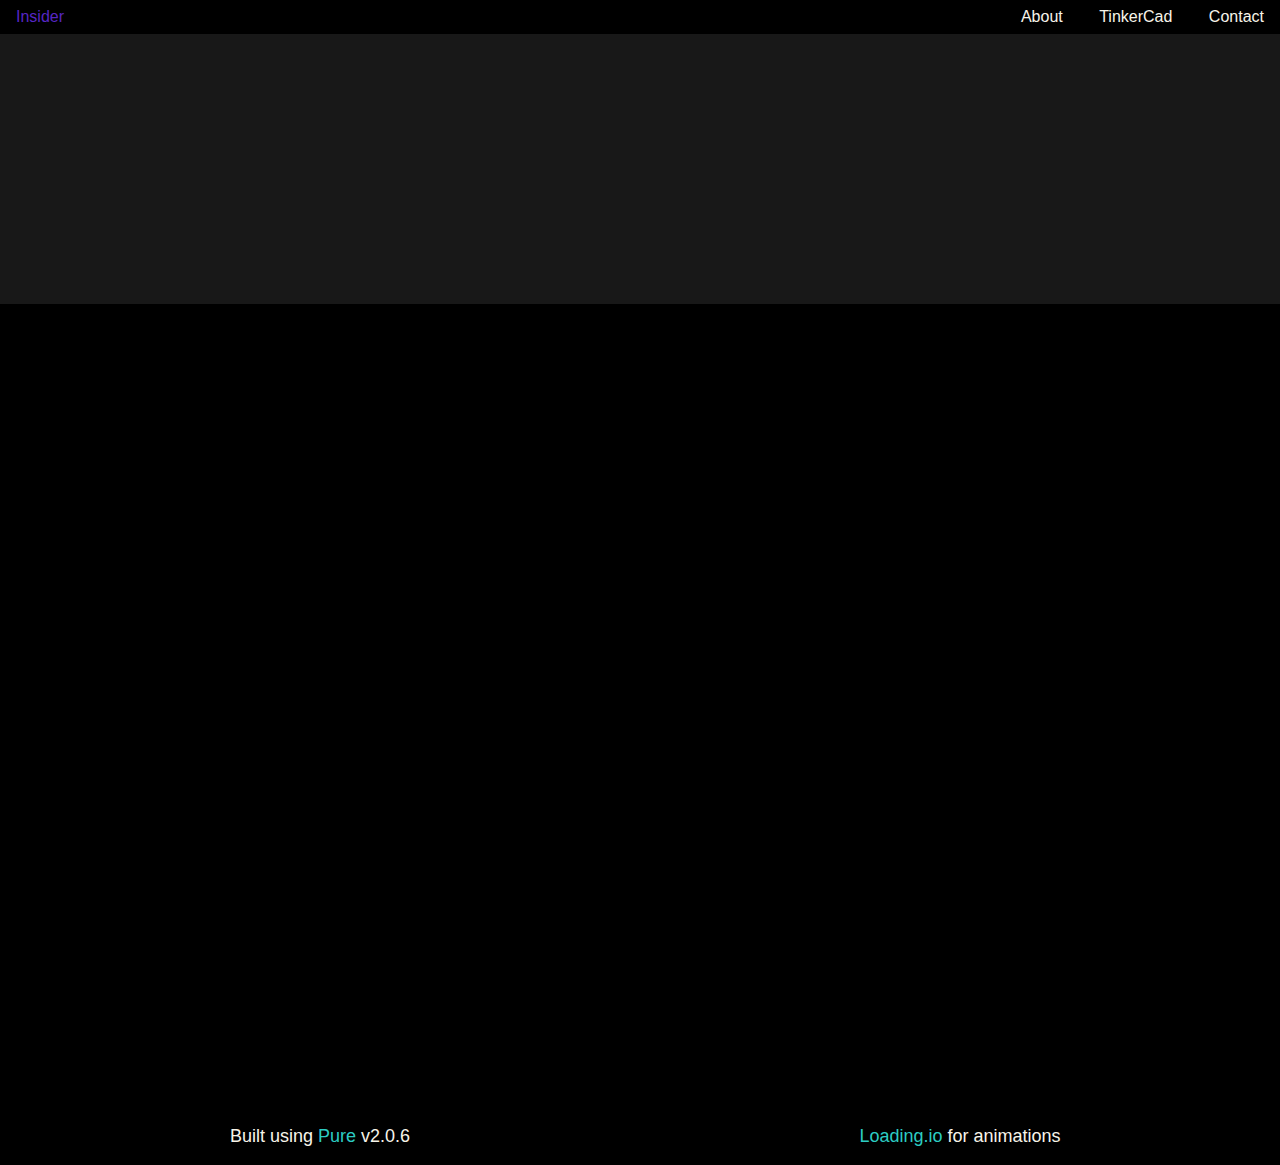
<file: index.html>
<!DOCTYPE html>
<html lang="en">

<head>
    <meta name="description" content="Template Website">
    <title>Creating Steam | Home</title>
    <meta charset="UTF-8">
    <meta http-equiv="X-UA-Compatible" content="IE=edge">
    <meta name="viewport" content="width=device-width, initial-scale=1.0">
    <link rel="stylesheet" href="main.css">
    <link rel="stylesheet" href="Pure-Css/pure.css">
    <link rel="stylesheet" href="Pure-Css/purebase.css">
    <link rel="stylesheet" href="Pure-Css/pureresponsive.css">
    <link rel="stylesheet" href="assets/transition.min.css">
    <link rel="shortcut icon" type="image/png" href="assets/logo.png">
</head>

<body>

    <!-- Top Bar -->
    <div class="pure-menu pure-menu-horizontal pure-menu-fixed header">

        <!-- Link To main page / Title Link -->
        <a href="index.html" class="pure-menu-heading pure-menu-link title top-bar">

            Insider

        </a>
        <!-- Link To main page / Title Link -->


        <ul class="pure-menu-list right">

            <!-- Link To Left Page -->
            <li class="pure-menu-item">

                <a href="about.html" class="pure-menu-link top-bar">

                    About

                </a>

            </li>
            <!-- Link To Left Page -->
            <li class="pure-menu-item">

                <a href="https://www.tinkercad.com/things/4Eb8vYOKAUc-pop-up-cabin/edit?sharecode=dCXhDYYYvKbXfc6kIBHqjLAngaE14EzsodVsgM3T80o" class="pure-menu-link top-bar" target="blank">

                    TinkerCad

                </a>

            </li>
            <!-- Link To Right Page -->
            <li class="pure-menu-item">

                <a href="contact.html" class="pure-menu-link top-bar">

                    Contact

                </a>

            </li>
            <!-- Link To Right Page -->

        </ul>

    </div>
    <!-- Top Bar -->

    <!-- Landing Banner -->
    <div class="pure-u-1">

        <div class="banner">

            <!-- Fade In Animation -->
            <div class="ld ld-fade-in" style="max-width: 95vw;">

                <!-- Float In Animation-->
                <h1 class="ld ld-float-btt-in" style="font-size: 6vh;">

                    Bringing People Back Inside

                </h1>
                <!-- Float In Animation-->

            </div>
            <!-- Fade In -->

        </div>

    </div>
    <!-- Landing Banner -->


    <div class="pure-g main ld ld-fade-in">

        <div class="pure-u-1 pure-u-md-1-2 tile">
            <div class="pure-u-1">
                <p class="h2">
                    <b>

                        The Problem

                    </b>
                </p>

            </div>

            <div class="pure-u-1 pure-u-md-1-2" style="max-width: 90%;">
                <p>
                    Housing prices around the world have been growing exponentially higher because of the recent Covid19
                    pandemic. The <a
                        href="https://blogs.worldbank.org/opendata/impact-covid-19-coronavirus-global-poverty-why-sub-saharan-africa-might-be-region-hardest" target="blank">World
                        Bank</a> projects that 49 million people will be pushed into poverty due to Covid19.
                </p>
            </div>

            <div class="pure-u-1 pure-u-md-1-2" style="max-width: 90%;">
                <p>
                    Many people are left without access to internet and can’t get an education. People are also left
                    without access to clean water.
                </p>
            </div>
        </div>

        <div class="pure-u-1 pure-u-md-1-2 tile">
            <div class="pure-u-1">
                <p class="h2">
                    <b>

                        The Solution

                    </b>
                </p>

            </div>

            <div class="pure-u-1 pure-u-md-1-2" style="max-width: 90%;">
                <p>
                    We are creating affordable housing that can be quickly and efficiently setup. Houses provide access
                    to clean water, shelter, and internet.
                </p>
            </div>

            <div class="pure-u-1 pure-u-md-1-2" style="max-width: 90%;">
                <p>
                    Houses will be located in designated community areas providing residents with access to jobs at
                    local businesses.
                </p>
            </div>
        </div>

        <div class="pure-u-1">
            <video controls>
                <source src="https://nebulaacademy-my.sharepoint.com/personal/tahsin_zaman_cs2021_nebulaacademy_org/Documents/Microsoft%20Teams%20Chat%20Files/My%20Video%20(1).mp4" type="video/mp4">
            </video>

        </div>

    </div>

    <footer class="pure-g">

        <div class="pure-u-1 pure-u-md-1-2" style="text-align: center;">

            <p>Built using <a href="https://purecss.io/" target="blank">Pure</a> v2.0.6</p>

        </div>

        <div class="pure-u-1 pure-u-md-1-2" style="text-align: center;">

            <p><a href="https://loading.io/animation/" target="blank">Loading.io</a> for animations</p>

        </div>

    </footer>

</body>

</html>
</file>
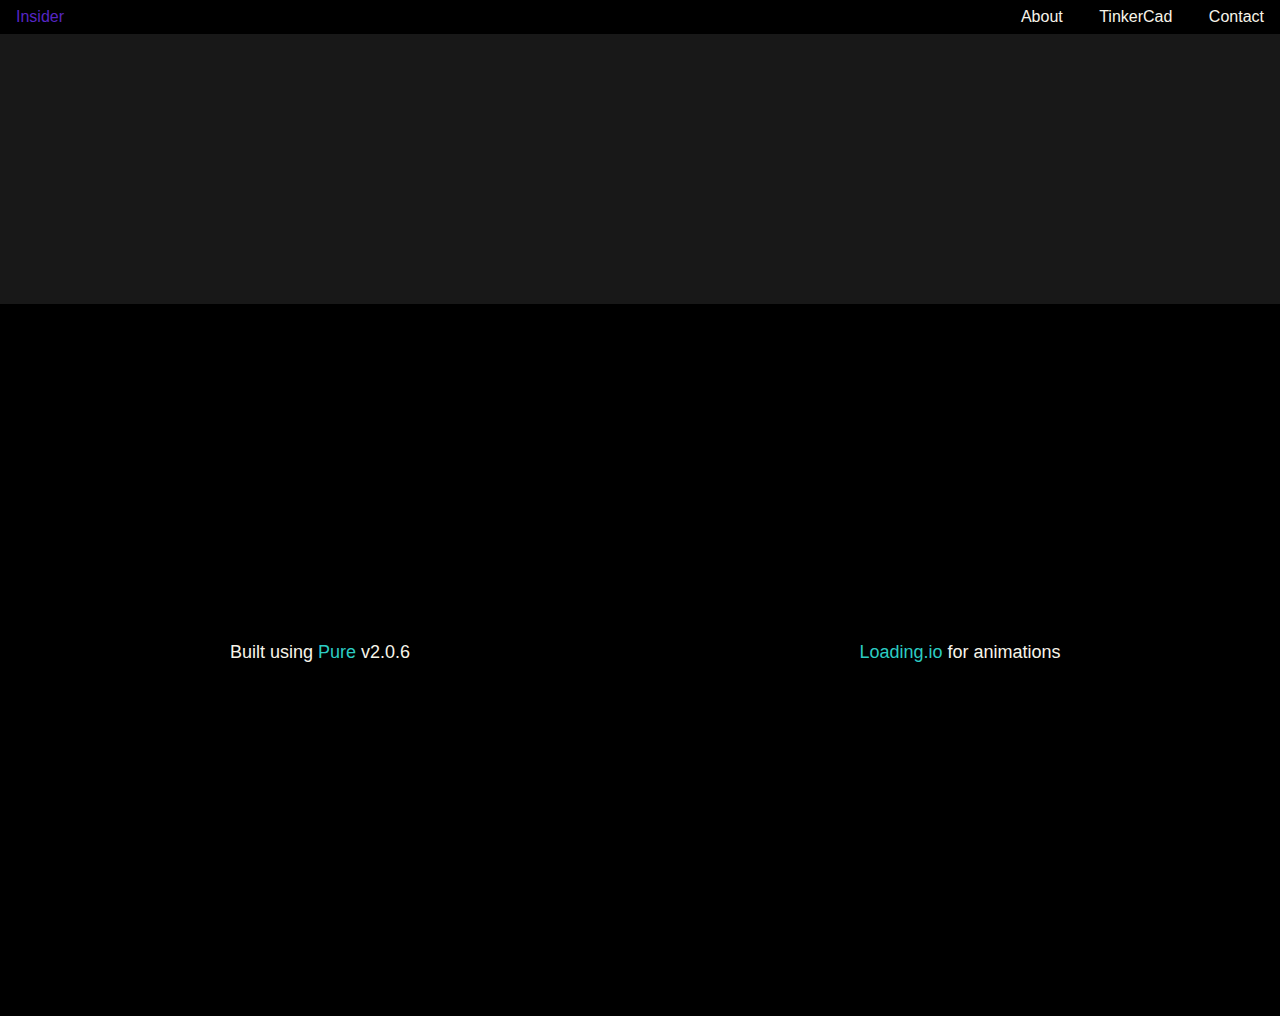
<file: about.html>
<!DOCTYPE html>
<html lang="en">

<head>
    <meta name="description" content="Template Website">
    <title>Creating Steam | About Us</title>
    <meta charset="UTF-8">
    <meta http-equiv="X-UA-Compatible" content="IE=edge">
    <meta name="viewport" content="width=device-width, initial-scale=1.0">
    <link rel="stylesheet" href="main.css">
    <link rel="stylesheet" href="Pure-Css/pure.css">
    <link rel="stylesheet" href="Pure-Css/purebase.css">
    <link rel="stylesheet" href="Pure-Css/pureresponsive.css">
    <link rel="stylesheet" href="assets/transition.min.css">
    <link rel="shortcut icon" type="image/png" href="assets/logo.png">
</head>

<body>

    <!-- Top Bar -->
    <div class="pure-menu pure-menu-horizontal pure-menu-fixed header">

        <!-- Link To main page / Title Link -->
        <a href="index.html" class="pure-menu-heading pure-menu-link title top-bar">

            Insider

        </a>
        <!-- Link To main page / Title Link -->


        <ul class="pure-menu-list right">

            <!-- Link To Left Page -->
            <li class="pure-menu-item">

                <a href="about.html" class="pure-menu-link top-bar">

                    About

                </a>

            </li>
            <!-- Link To Left Page -->
            <li class="pure-menu-item">

                <a href="https://www.tinkercad.com/things/4Eb8vYOKAUc-pop-up-cabin/edit?sharecode=dCXhDYYYvKbXfc6kIBHqjLAngaE14EzsodVsgM3T80o" class="pure-menu-link top-bar" target="blank">

                    TinkerCad

                </a>

            </li>
            <!-- Link To Right Page -->
            <li class="pure-menu-item">

                <a href="contact.html" class="pure-menu-link top-bar">

                    Contact

                </a>

            </li>
            <!-- Link To Right Page -->

        </ul>

    </div>
    <!-- Top Bar -->

    <!-- Landing Banner -->
    <div class="pure-u-1">

        <div class="banner">

            <!-- Fade In Animation -->
            <div class="ld ld-fade-in">

                <!-- Float In Animation-->
                <h1 class="ld ld-float-btt-in" style="font-size: 6vh;">

                    About Us

                </h1>
                <!-- Float In Animation-->

            </div>
            <!-- Fade In -->

        </div>

    </div>
    <!-- Landing Banner -->


    <div class="pure-g main ld ld-fade-in">

        <div class="pure-u-1 pure-u-md-1-2 tile">
            <div style="padding: 5vw;">

                <p class="h2">
                    <b>

                        Our Goal

                    </b>
                </p>

                <p>

                    Our goal is to address the global housing shortage and affordability crisis, assisting lower
                    income populations with an affordable housing option that not only provides shelter, and basic needs
                    like energy and water, but also includes internet access to improve economic mobility.

                </p>
            </div>
        </div>

        <div class="pure-u-1 pure-u-md-1-2 tile">
            <div style="padding: 5vw;">

                <p class="h2">
                    <b>

                        How Were Doing it

                    </b>
                </p>

                <p>

                    We are providing low income individuals with access to affordable housing and internet access by,
                    providing cheap housing for those in need. We also provide affordable access to internet and access
                    to basic necessities like food, water, and restrooms.

                </p>

            </div>
        </div>

    </div>

    <footer class="pure-g">

        <div class="pure-u-1-2" style="text-align: center;">

            <p>Built using <a href="https://purecss.io/" target="blank">Pure</a> v2.0.6</p>

        </div>

        <div class="pure-u-1-2" style="text-align: center;">

            <p><a href="https://loading.io/animation/" target="blank">Loading.io</a> for animations</p>

        </div>

    </footer>
    <div style="margin-bottom: 335px;"></div>
</body>

</html>
</file>
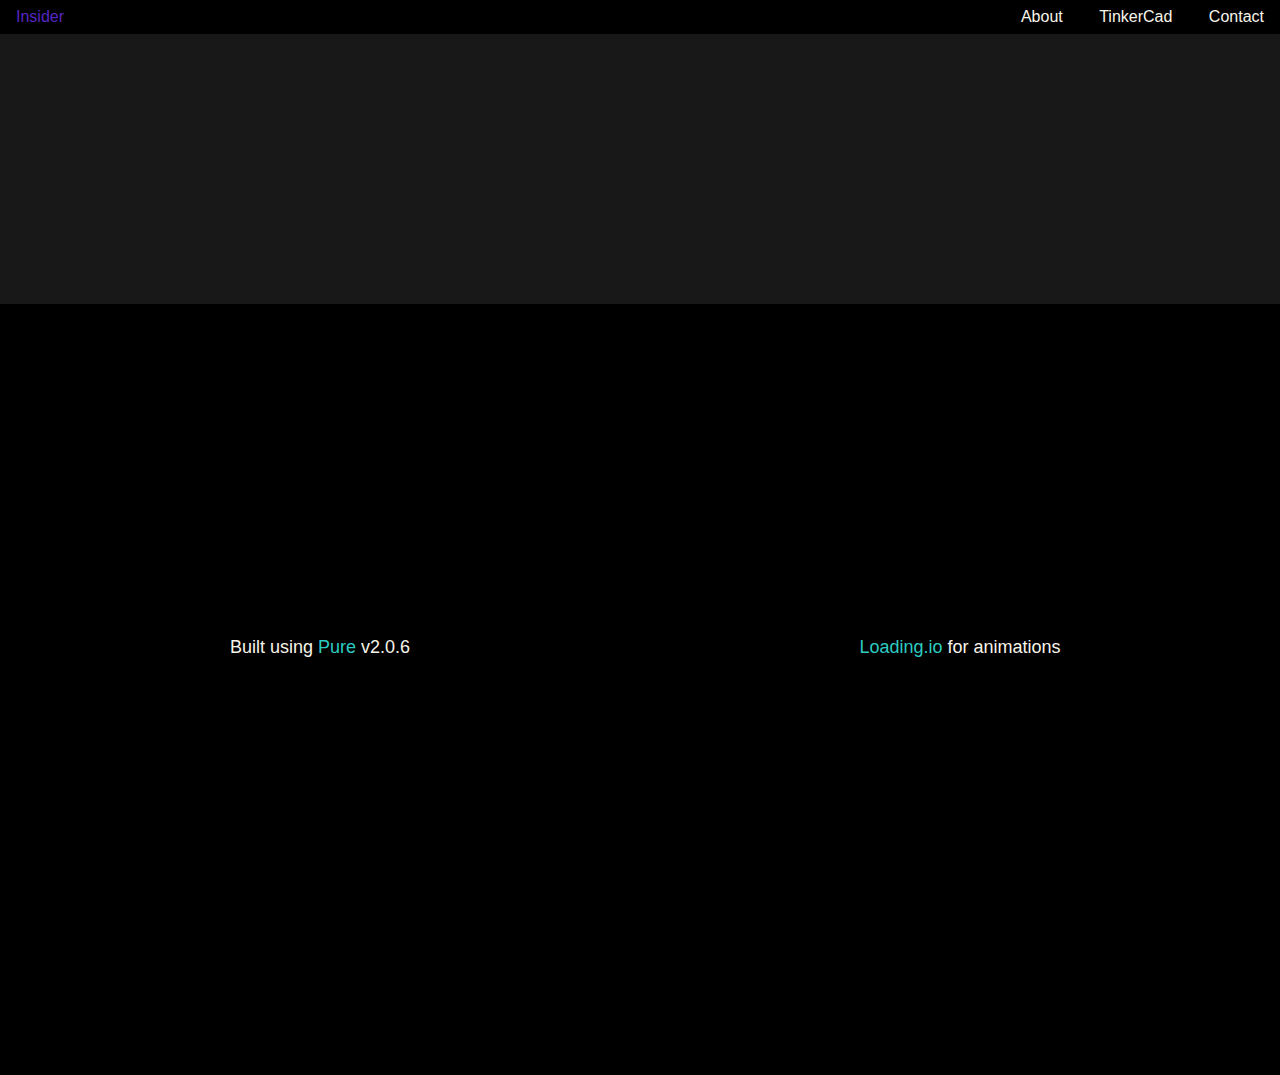
<file: contact.html>
<!DOCTYPE html>
<html lang="en">

<head>
    <meta name="description" content="Template Website">
    <title>Creating Steam | Contact Us</title>
    <meta charset="UTF-8">
    <meta http-equiv="X-UA-Compatible" content="IE=edge">
    <meta name="viewport" content="width=device-width, initial-scale=1.0">
    <link rel="stylesheet" href="main.css">
    <link rel="stylesheet" href="Pure-Css/pure.css">
    <link rel="stylesheet" href="Pure-Css/purebase.css">
    <link rel="stylesheet" href="Pure-Css/pureresponsive.css">
    <link rel="stylesheet" href="assets/transition.min.css">
    <link rel="shortcut icon" type="image/png" href="assets/logo.png">
</head>

<body>

    <!-- Top Bar -->
    <div class="pure-menu pure-menu-horizontal pure-menu-fixed header">

        <!-- Link To main page / Title Link -->
        <a href="index.html" class="pure-menu-heading pure-menu-link title top-bar">

            Insider

        </a>
        <!-- Link To main page / Title Link -->


        <ul class="pure-menu-list right">

            <!-- Link To Left Page -->
            <li class="pure-menu-item">

                <a href="about.html" class="pure-menu-link top-bar">

                    About

                </a>

            </li>
            <!-- Link To Left Page -->

            <!-- Link To Right Page -->
            <li class="pure-menu-item">

                <a href="https://www.tinkercad.com/things/4Eb8vYOKAUc-pop-up-cabin/edit?sharecode=dCXhDYYYvKbXfc6kIBHqjLAngaE14EzsodVsgM3T80o" class="pure-menu-link top-bar" target="blank">

                    TinkerCad

                </a>

            </li>
            <!-- Link To Right Page -->

            <li class="pure-menu-item">

                <a href="contact.html" class="pure-menu-link top-bar">

                    Contact

                </a>

            </li>

        </ul>

    </div>
    <!-- Top Bar -->

    <!-- Landing Banner -->
    <div class="pure-u-1">

        <div class="banner">

            <!-- Fade In Animation -->
            <div class="ld ld-fade-in">

                <!-- Float In Animation-->
                <h1 class="ld ld-float-btt-in" style="font-size: 6vh;">

                    Contact Us

                </h1>
                <!-- Float In Animation-->

            </div>
            <!-- Fade In -->

        </div>

    </div>
    <!-- Landing Banner -->


    <div class="pure-g main ld ld-fade-in">

        <div class="pure-u-1 pure-u-md-1-2 pure-u-lg-1-3 tile">
            <div class="centered-box">
                <p class="h2">
                    <b>

                        Email

                    </b>
                </p>

                <p>
                    <a href="mailto:Andrew.duffy.cs2021@nebulaacademy.org">andrew.duffy.cs2021@nebulaacademy.org</a>
                </p>

                <p>
                    <a href="mailto:pierce.workman.cs2021@nebulaacademy.org">pierce.workman.cs2021@nebulaacademy.org</a>
                </p>

                <p>
                    <a href="mailto:tahsin.zaman.cs2021@nebulaacademy.org">tahsin.zaman.cs2021@nebulaacademy.org</a>
                </p>

            </div>
        </div>



    </div>

    <footer class="pure-g">

        <div class="pure-u-1-2" style="text-align: center;">

            <p>Built using <a href="https://purecss.io/" target="blank">Pure</a> v2.0.6</p>

        </div>

        <div class="pure-u-1-2" style="text-align: center;">

            <p><a href="https://loading.io/animation/" target="blank">Loading.io</a> for animations</p>

        </div>

    </footer>
    <div style="margin-bottom: 399px;"></div>
</body>

</html>
</file>
<file: main.css>
:root {
    --bg: #000000;
    --text: #F7F4E9;
    --link-hover: #5626C4;
    --banner:#181818;
    --link:#2CCCC3;
    --pink:#E60576;
    --yellow:#FACD3D;
}

html {
    font-family: 'Courier New', Courier, monospace;
}

body {
    color: var(--text);
    background-color: var(--bg);
}

p {
    font-size: 2vh;
}

.h2 {
    font-size: 2.5vh;
}

/* Top Nav Bar */
.header {
    position: fixed;
    background-color: var(--bg);
}
  
.right {
    float: right;
}
  
a.title {
    text-transform: none;
}
/* Top Nav Bar */

/* Top Banner */
.banner {
    margin-top: 34px;
    text-align: center;
    min-height:10vh;
    background-color: var(--banner);
    height: 30vh;
    display: flex;
    justify-content: center;
    align-items: center;
  }
/* Top Banner */

/* Tile Content */
.tile {
    text-align: center;
    min-height:5vh;
}
  
.tilesplit {
    height: 50%;
    display: flex;
    margin: auto;
    justify-content: center;
    align-items: center;
}
  
.centered-box {
    padding: 5vw;
    text-align: left;
}
/* Tile Content */

/* Links/Selection */
::selection {
    color: var(--bg);
    background: var(--link-hover);
    text-decoration: none;
}
  
a:hover {
    color:var(--link-hover);
    text-decoration: none;
}
  
a {
    text-decoration: none;
    color: var(--link);
}
  
a.top-bar {
    color: var(--text);
}
  
a.top-bar:hover {
    color:var(--link-hover);
}
/* Links */

video {
    /* override other styles to make responsive */
    width: 90vw    !important;
    height: 50vh   !important;
    object-fit: cover;
    margin-left: 5vw;
  }
</file>
<file: Pure-Css/pureresponsive.css>
/*!
Pure v2.0.6
Copyright 2013 Yahoo!
Licensed under the BSD License.
https://github.com/pure-css/pure/blob/master/LICENSE
*/
@media screen and (min-width:35.5em){.pure-u-sm-1,.pure-u-sm-1-1,.pure-u-sm-1-12,.pure-u-sm-1-2,.pure-u-sm-1-24,.pure-u-sm-1-3,.pure-u-sm-1-4,.pure-u-sm-1-5,.pure-u-sm-1-6,.pure-u-sm-1-8,.pure-u-sm-10-24,.pure-u-sm-11-12,.pure-u-sm-11-24,.pure-u-sm-12-24,.pure-u-sm-13-24,.pure-u-sm-14-24,.pure-u-sm-15-24,.pure-u-sm-16-24,.pure-u-sm-17-24,.pure-u-sm-18-24,.pure-u-sm-19-24,.pure-u-sm-2-24,.pure-u-sm-2-3,.pure-u-sm-2-5,.pure-u-sm-20-24,.pure-u-sm-21-24,.pure-u-sm-22-24,.pure-u-sm-23-24,.pure-u-sm-24-24,.pure-u-sm-3-24,.pure-u-sm-3-4,.pure-u-sm-3-5,.pure-u-sm-3-8,.pure-u-sm-4-24,.pure-u-sm-4-5,.pure-u-sm-5-12,.pure-u-sm-5-24,.pure-u-sm-5-5,.pure-u-sm-5-6,.pure-u-sm-5-8,.pure-u-sm-6-24,.pure-u-sm-7-12,.pure-u-sm-7-24,.pure-u-sm-7-8,.pure-u-sm-8-24,.pure-u-sm-9-24{display:inline-block;letter-spacing:normal;word-spacing:normal;vertical-align:top;text-rendering:auto}.pure-u-sm-1-24{width:4.1667%}.pure-u-sm-1-12,.pure-u-sm-2-24{width:8.3333%}.pure-u-sm-1-8,.pure-u-sm-3-24{width:12.5%}.pure-u-sm-1-6,.pure-u-sm-4-24{width:16.6667%}.pure-u-sm-1-5{width:20%}.pure-u-sm-5-24{width:20.8333%}.pure-u-sm-1-4,.pure-u-sm-6-24{width:25%}.pure-u-sm-7-24{width:29.1667%}.pure-u-sm-1-3,.pure-u-sm-8-24{width:33.3333%}.pure-u-sm-3-8,.pure-u-sm-9-24{width:37.5%}.pure-u-sm-2-5{width:40%}.pure-u-sm-10-24,.pure-u-sm-5-12{width:41.6667%}.pure-u-sm-11-24{width:45.8333%}.pure-u-sm-1-2,.pure-u-sm-12-24{width:50%}.pure-u-sm-13-24{width:54.1667%}.pure-u-sm-14-24,.pure-u-sm-7-12{width:58.3333%}.pure-u-sm-3-5{width:60%}.pure-u-sm-15-24,.pure-u-sm-5-8{width:62.5%}.pure-u-sm-16-24,.pure-u-sm-2-3{width:66.6667%}.pure-u-sm-17-24{width:70.8333%}.pure-u-sm-18-24,.pure-u-sm-3-4{width:75%}.pure-u-sm-19-24{width:79.1667%}.pure-u-sm-4-5{width:80%}.pure-u-sm-20-24,.pure-u-sm-5-6{width:83.3333%}.pure-u-sm-21-24,.pure-u-sm-7-8{width:87.5%}.pure-u-sm-11-12,.pure-u-sm-22-24{width:91.6667%}.pure-u-sm-23-24{width:95.8333%}.pure-u-sm-1,.pure-u-sm-1-1,.pure-u-sm-24-24,.pure-u-sm-5-5{width:100%}}@media screen and (min-width:48em){.pure-u-md-1,.pure-u-md-1-1,.pure-u-md-1-12,.pure-u-md-1-2,.pure-u-md-1-24,.pure-u-md-1-3,.pure-u-md-1-4,.pure-u-md-1-5,.pure-u-md-1-6,.pure-u-md-1-8,.pure-u-md-10-24,.pure-u-md-11-12,.pure-u-md-11-24,.pure-u-md-12-24,.pure-u-md-13-24,.pure-u-md-14-24,.pure-u-md-15-24,.pure-u-md-16-24,.pure-u-md-17-24,.pure-u-md-18-24,.pure-u-md-19-24,.pure-u-md-2-24,.pure-u-md-2-3,.pure-u-md-2-5,.pure-u-md-20-24,.pure-u-md-21-24,.pure-u-md-22-24,.pure-u-md-23-24,.pure-u-md-24-24,.pure-u-md-3-24,.pure-u-md-3-4,.pure-u-md-3-5,.pure-u-md-3-8,.pure-u-md-4-24,.pure-u-md-4-5,.pure-u-md-5-12,.pure-u-md-5-24,.pure-u-md-5-5,.pure-u-md-5-6,.pure-u-md-5-8,.pure-u-md-6-24,.pure-u-md-7-12,.pure-u-md-7-24,.pure-u-md-7-8,.pure-u-md-8-24,.pure-u-md-9-24{display:inline-block;letter-spacing:normal;word-spacing:normal;vertical-align:top;text-rendering:auto}.pure-u-md-1-24{width:4.1667%}.pure-u-md-1-12,.pure-u-md-2-24{width:8.3333%}.pure-u-md-1-8,.pure-u-md-3-24{width:12.5%}.pure-u-md-1-6,.pure-u-md-4-24{width:16.6667%}.pure-u-md-1-5{width:20%}.pure-u-md-5-24{width:20.8333%}.pure-u-md-1-4,.pure-u-md-6-24{width:25%}.pure-u-md-7-24{width:29.1667%}.pure-u-md-1-3,.pure-u-md-8-24{width:33.3333%}.pure-u-md-3-8,.pure-u-md-9-24{width:37.5%}.pure-u-md-2-5{width:40%}.pure-u-md-10-24,.pure-u-md-5-12{width:41.6667%}.pure-u-md-11-24{width:45.8333%}.pure-u-md-1-2,.pure-u-md-12-24{width:50%}.pure-u-md-13-24{width:54.1667%}.pure-u-md-14-24,.pure-u-md-7-12{width:58.3333%}.pure-u-md-3-5{width:60%}.pure-u-md-15-24,.pure-u-md-5-8{width:62.5%}.pure-u-md-16-24,.pure-u-md-2-3{width:66.6667%}.pure-u-md-17-24{width:70.8333%}.pure-u-md-18-24,.pure-u-md-3-4{width:75%}.pure-u-md-19-24{width:79.1667%}.pure-u-md-4-5{width:80%}.pure-u-md-20-24,.pure-u-md-5-6{width:83.3333%}.pure-u-md-21-24,.pure-u-md-7-8{width:87.5%}.pure-u-md-11-12,.pure-u-md-22-24{width:91.6667%}.pure-u-md-23-24{width:95.8333%}.pure-u-md-1,.pure-u-md-1-1,.pure-u-md-24-24,.pure-u-md-5-5{width:100%}}@media screen and (min-width:64em){.pure-u-lg-1,.pure-u-lg-1-1,.pure-u-lg-1-12,.pure-u-lg-1-2,.pure-u-lg-1-24,.pure-u-lg-1-3,.pure-u-lg-1-4,.pure-u-lg-1-5,.pure-u-lg-1-6,.pure-u-lg-1-8,.pure-u-lg-10-24,.pure-u-lg-11-12,.pure-u-lg-11-24,.pure-u-lg-12-24,.pure-u-lg-13-24,.pure-u-lg-14-24,.pure-u-lg-15-24,.pure-u-lg-16-24,.pure-u-lg-17-24,.pure-u-lg-18-24,.pure-u-lg-19-24,.pure-u-lg-2-24,.pure-u-lg-2-3,.pure-u-lg-2-5,.pure-u-lg-20-24,.pure-u-lg-21-24,.pure-u-lg-22-24,.pure-u-lg-23-24,.pure-u-lg-24-24,.pure-u-lg-3-24,.pure-u-lg-3-4,.pure-u-lg-3-5,.pure-u-lg-3-8,.pure-u-lg-4-24,.pure-u-lg-4-5,.pure-u-lg-5-12,.pure-u-lg-5-24,.pure-u-lg-5-5,.pure-u-lg-5-6,.pure-u-lg-5-8,.pure-u-lg-6-24,.pure-u-lg-7-12,.pure-u-lg-7-24,.pure-u-lg-7-8,.pure-u-lg-8-24,.pure-u-lg-9-24{display:inline-block;letter-spacing:normal;word-spacing:normal;vertical-align:top;text-rendering:auto}.pure-u-lg-1-24{width:4.1667%}.pure-u-lg-1-12,.pure-u-lg-2-24{width:8.3333%}.pure-u-lg-1-8,.pure-u-lg-3-24{width:12.5%}.pure-u-lg-1-6,.pure-u-lg-4-24{width:16.6667%}.pure-u-lg-1-5{width:20%}.pure-u-lg-5-24{width:20.8333%}.pure-u-lg-1-4,.pure-u-lg-6-24{width:25%}.pure-u-lg-7-24{width:29.1667%}.pure-u-lg-1-3,.pure-u-lg-8-24{width:33.3333%}.pure-u-lg-3-8,.pure-u-lg-9-24{width:37.5%}.pure-u-lg-2-5{width:40%}.pure-u-lg-10-24,.pure-u-lg-5-12{width:41.6667%}.pure-u-lg-11-24{width:45.8333%}.pure-u-lg-1-2,.pure-u-lg-12-24{width:50%}.pure-u-lg-13-24{width:54.1667%}.pure-u-lg-14-24,.pure-u-lg-7-12{width:58.3333%}.pure-u-lg-3-5{width:60%}.pure-u-lg-15-24,.pure-u-lg-5-8{width:62.5%}.pure-u-lg-16-24,.pure-u-lg-2-3{width:66.6667%}.pure-u-lg-17-24{width:70.8333%}.pure-u-lg-18-24,.pure-u-lg-3-4{width:75%}.pure-u-lg-19-24{width:79.1667%}.pure-u-lg-4-5{width:80%}.pure-u-lg-20-24,.pure-u-lg-5-6{width:83.3333%}.pure-u-lg-21-24,.pure-u-lg-7-8{width:87.5%}.pure-u-lg-11-12,.pure-u-lg-22-24{width:91.6667%}.pure-u-lg-23-24{width:95.8333%}.pure-u-lg-1,.pure-u-lg-1-1,.pure-u-lg-24-24,.pure-u-lg-5-5{width:100%}}@media screen and (min-width:80em){.pure-u-xl-1,.pure-u-xl-1-1,.pure-u-xl-1-12,.pure-u-xl-1-2,.pure-u-xl-1-24,.pure-u-xl-1-3,.pure-u-xl-1-4,.pure-u-xl-1-5,.pure-u-xl-1-6,.pure-u-xl-1-8,.pure-u-xl-10-24,.pure-u-xl-11-12,.pure-u-xl-11-24,.pure-u-xl-12-24,.pure-u-xl-13-24,.pure-u-xl-14-24,.pure-u-xl-15-24,.pure-u-xl-16-24,.pure-u-xl-17-24,.pure-u-xl-18-24,.pure-u-xl-19-24,.pure-u-xl-2-24,.pure-u-xl-2-3,.pure-u-xl-2-5,.pure-u-xl-20-24,.pure-u-xl-21-24,.pure-u-xl-22-24,.pure-u-xl-23-24,.pure-u-xl-24-24,.pure-u-xl-3-24,.pure-u-xl-3-4,.pure-u-xl-3-5,.pure-u-xl-3-8,.pure-u-xl-4-24,.pure-u-xl-4-5,.pure-u-xl-5-12,.pure-u-xl-5-24,.pure-u-xl-5-5,.pure-u-xl-5-6,.pure-u-xl-5-8,.pure-u-xl-6-24,.pure-u-xl-7-12,.pure-u-xl-7-24,.pure-u-xl-7-8,.pure-u-xl-8-24,.pure-u-xl-9-24{display:inline-block;letter-spacing:normal;word-spacing:normal;vertical-align:top;text-rendering:auto}.pure-u-xl-1-24{width:4.1667%}.pure-u-xl-1-12,.pure-u-xl-2-24{width:8.3333%}.pure-u-xl-1-8,.pure-u-xl-3-24{width:12.5%}.pure-u-xl-1-6,.pure-u-xl-4-24{width:16.6667%}.pure-u-xl-1-5{width:20%}.pure-u-xl-5-24{width:20.8333%}.pure-u-xl-1-4,.pure-u-xl-6-24{width:25%}.pure-u-xl-7-24{width:29.1667%}.pure-u-xl-1-3,.pure-u-xl-8-24{width:33.3333%}.pure-u-xl-3-8,.pure-u-xl-9-24{width:37.5%}.pure-u-xl-2-5{width:40%}.pure-u-xl-10-24,.pure-u-xl-5-12{width:41.6667%}.pure-u-xl-11-24{width:45.8333%}.pure-u-xl-1-2,.pure-u-xl-12-24{width:50%}.pure-u-xl-13-24{width:54.1667%}.pure-u-xl-14-24,.pure-u-xl-7-12{width:58.3333%}.pure-u-xl-3-5{width:60%}.pure-u-xl-15-24,.pure-u-xl-5-8{width:62.5%}.pure-u-xl-16-24,.pure-u-xl-2-3{width:66.6667%}.pure-u-xl-17-24{width:70.8333%}.pure-u-xl-18-24,.pure-u-xl-3-4{width:75%}.pure-u-xl-19-24{width:79.1667%}.pure-u-xl-4-5{width:80%}.pure-u-xl-20-24,.pure-u-xl-5-6{width:83.3333%}.pure-u-xl-21-24,.pure-u-xl-7-8{width:87.5%}.pure-u-xl-11-12,.pure-u-xl-22-24{width:91.6667%}.pure-u-xl-23-24{width:95.8333%}.pure-u-xl-1,.pure-u-xl-1-1,.pure-u-xl-24-24,.pure-u-xl-5-5{width:100%}}
</file>
<file: Pure-Css/pure.css>
/*!
Pure v2.0.6
Copyright 2013 Yahoo!
Licensed under the BSD License.
https://github.com/pure-css/pure/blob/master/LICENSE
*/
/*!
normalize.css v | MIT License | git.io/normalize
Copyright (c) Nicolas Gallagher and Jonathan Neal
*/
/*! normalize.css v8.0.1 | MIT License | github.com/necolas/normalize.css */html{line-height:1.15;-webkit-text-size-adjust:100%}body{margin:0}main{display:block}h1{font-size:2em;margin:.67em 0}hr{-webkit-box-sizing:content-box;box-sizing:content-box;height:0;overflow:visible}pre{font-family:monospace,monospace;font-size:1em}a{background-color:transparent}abbr[title]{border-bottom:none;text-decoration:underline;-webkit-text-decoration:underline dotted;text-decoration:underline dotted}b,strong{font-weight:bolder}code,kbd,samp{font-family:monospace,monospace;font-size:1em}small{font-size:80%}sub,sup{font-size:75%;line-height:0;position:relative;vertical-align:baseline}sub{bottom:-.25em}sup{top:-.5em}img{border-style:none}button,input,optgroup,select,textarea{font-family:inherit;font-size:100%;line-height:1.15;margin:0}button,input{overflow:visible}button,select{text-transform:none}[type=button],[type=reset],[type=submit],button{-webkit-appearance:button}[type=button]::-moz-focus-inner,[type=reset]::-moz-focus-inner,[type=submit]::-moz-focus-inner,button::-moz-focus-inner{border-style:none;padding:0}[type=button]:-moz-focusring,[type=reset]:-moz-focusring,[type=submit]:-moz-focusring,button:-moz-focusring{outline:1px dotted ButtonText}fieldset{padding:.35em .75em .625em}legend{-webkit-box-sizing:border-box;box-sizing:border-box;color:inherit;display:table;max-width:100%;padding:0;white-space:normal}progress{vertical-align:baseline}textarea{overflow:auto}[type=checkbox],[type=radio]{-webkit-box-sizing:border-box;box-sizing:border-box;padding:0}[type=number]::-webkit-inner-spin-button,[type=number]::-webkit-outer-spin-button{height:auto}[type=search]{-webkit-appearance:textfield;outline-offset:-2px}[type=search]::-webkit-search-decoration{-webkit-appearance:none}::-webkit-file-upload-button{-webkit-appearance:button;font:inherit}details{display:block}summary{display:list-item}template{display:none}[hidden]{display:none}html{font-family:sans-serif}.hidden,[hidden]{display:none!important}.pure-img{max-width:100%;height:auto;display:block}.pure-g{letter-spacing:-.31em;text-rendering:optimizespeed;font-family:FreeSans,Arimo,"Droid Sans",Helvetica,Arial,sans-serif;display:-webkit-box;display:-ms-flexbox;display:flex;-webkit-box-orient:horizontal;-webkit-box-direction:normal;-ms-flex-flow:row wrap;flex-flow:row wrap;-ms-flex-line-pack:start;align-content:flex-start}@media all and (-ms-high-contrast:none),(-ms-high-contrast:active){table .pure-g{display:block}}.opera-only :-o-prefocus,.pure-g{word-spacing:-0.43em}.pure-u{display:inline-block;letter-spacing:normal;word-spacing:normal;vertical-align:top;text-rendering:auto}.pure-g [class*=pure-u]{font-family:sans-serif}.pure-u-1,.pure-u-1-1,.pure-u-1-12,.pure-u-1-2,.pure-u-1-24,.pure-u-1-3,.pure-u-1-4,.pure-u-1-5,.pure-u-1-6,.pure-u-1-8,.pure-u-10-24,.pure-u-11-12,.pure-u-11-24,.pure-u-12-24,.pure-u-13-24,.pure-u-14-24,.pure-u-15-24,.pure-u-16-24,.pure-u-17-24,.pure-u-18-24,.pure-u-19-24,.pure-u-2-24,.pure-u-2-3,.pure-u-2-5,.pure-u-20-24,.pure-u-21-24,.pure-u-22-24,.pure-u-23-24,.pure-u-24-24,.pure-u-3-24,.pure-u-3-4,.pure-u-3-5,.pure-u-3-8,.pure-u-4-24,.pure-u-4-5,.pure-u-5-12,.pure-u-5-24,.pure-u-5-5,.pure-u-5-6,.pure-u-5-8,.pure-u-6-24,.pure-u-7-12,.pure-u-7-24,.pure-u-7-8,.pure-u-8-24,.pure-u-9-24{display:inline-block;letter-spacing:normal;word-spacing:normal;vertical-align:top;text-rendering:auto}.pure-u-1-24{width:4.1667%}.pure-u-1-12,.pure-u-2-24{width:8.3333%}.pure-u-1-8,.pure-u-3-24{width:12.5%}.pure-u-1-6,.pure-u-4-24{width:16.6667%}.pure-u-1-5{width:20%}.pure-u-5-24{width:20.8333%}.pure-u-1-4,.pure-u-6-24{width:25%}.pure-u-7-24{width:29.1667%}.pure-u-1-3,.pure-u-8-24{width:33.3333%}.pure-u-3-8,.pure-u-9-24{width:37.5%}.pure-u-2-5{width:40%}.pure-u-10-24,.pure-u-5-12{width:41.6667%}.pure-u-11-24{width:45.8333%}.pure-u-1-2,.pure-u-12-24{width:50%}.pure-u-13-24{width:54.1667%}.pure-u-14-24,.pure-u-7-12{width:58.3333%}.pure-u-3-5{width:60%}.pure-u-15-24,.pure-u-5-8{width:62.5%}.pure-u-16-24,.pure-u-2-3{width:66.6667%}.pure-u-17-24{width:70.8333%}.pure-u-18-24,.pure-u-3-4{width:75%}.pure-u-19-24{width:79.1667%}.pure-u-4-5{width:80%}.pure-u-20-24,.pure-u-5-6{width:83.3333%}.pure-u-21-24,.pure-u-7-8{width:87.5%}.pure-u-11-12,.pure-u-22-24{width:91.6667%}.pure-u-23-24{width:95.8333%}.pure-u-1,.pure-u-1-1,.pure-u-24-24,.pure-u-5-5{width:100%}.pure-button{display:inline-block;line-height:normal;white-space:nowrap;vertical-align:middle;text-align:center;cursor:pointer;-webkit-user-drag:none;-webkit-user-select:none;-moz-user-select:none;-ms-user-select:none;user-select:none;-webkit-box-sizing:border-box;box-sizing:border-box}.pure-button::-moz-focus-inner{padding:0;border:0}.pure-button-group{letter-spacing:-.31em;text-rendering:optimizespeed}.opera-only :-o-prefocus,.pure-button-group{word-spacing:-0.43em}.pure-button-group .pure-button{letter-spacing:normal;word-spacing:normal;vertical-align:top;text-rendering:auto}.pure-button{font-family:inherit;font-size:100%;padding:.5em 1em;color:rgba(0,0,0,.8);border:none transparent;background-color:#e6e6e6;text-decoration:none;border-radius:2px}.pure-button-hover,.pure-button:focus,.pure-button:hover{background-image:-webkit-gradient(linear,left top,left bottom,from(transparent),color-stop(40%,rgba(0,0,0,.05)),to(rgba(0,0,0,.1)));background-image:linear-gradient(transparent,rgba(0,0,0,.05) 40%,rgba(0,0,0,.1))}.pure-button:focus{outline:0}.pure-button-active,.pure-button:active{-webkit-box-shadow:0 0 0 1px rgba(0,0,0,.15) inset,0 0 6px rgba(0,0,0,.2) inset;box-shadow:0 0 0 1px rgba(0,0,0,.15) inset,0 0 6px rgba(0,0,0,.2) inset;border-color:#000}.pure-button-disabled,.pure-button-disabled:active,.pure-button-disabled:focus,.pure-button-disabled:hover,.pure-button[disabled]{border:none;background-image:none;opacity:.4;cursor:not-allowed;-webkit-box-shadow:none;box-shadow:none;pointer-events:none}.pure-button-hidden{display:none}.pure-button-primary,.pure-button-selected,a.pure-button-primary,a.pure-button-selected{background-color:#0078e7;color:#fff}.pure-button-group .pure-button{margin:0;border-radius:0;border-right:1px solid rgba(0,0,0,.2)}.pure-button-group .pure-button:first-child{border-top-left-radius:2px;border-bottom-left-radius:2px}.pure-button-group .pure-button:last-child{border-top-right-radius:2px;border-bottom-right-radius:2px;border-right:none}.pure-form input[type=color],.pure-form input[type=date],.pure-form input[type=datetime-local],.pure-form input[type=datetime],.pure-form input[type=email],.pure-form input[type=month],.pure-form input[type=number],.pure-form input[type=password],.pure-form input[type=search],.pure-form input[type=tel],.pure-form input[type=text],.pure-form input[type=time],.pure-form input[type=url],.pure-form input[type=week],.pure-form select,.pure-form textarea{padding:.5em .6em;display:inline-block;border:1px solid #ccc;-webkit-box-shadow:inset 0 1px 3px #ddd;box-shadow:inset 0 1px 3px #ddd;border-radius:4px;vertical-align:middle;-webkit-box-sizing:border-box;box-sizing:border-box}.pure-form input:not([type]){padding:.5em .6em;display:inline-block;border:1px solid #ccc;-webkit-box-shadow:inset 0 1px 3px #ddd;box-shadow:inset 0 1px 3px #ddd;border-radius:4px;-webkit-box-sizing:border-box;box-sizing:border-box}.pure-form input[type=color]{padding:.2em .5em}.pure-form input[type=color]:focus,.pure-form input[type=date]:focus,.pure-form input[type=datetime-local]:focus,.pure-form input[type=datetime]:focus,.pure-form input[type=email]:focus,.pure-form input[type=month]:focus,.pure-form input[type=number]:focus,.pure-form input[type=password]:focus,.pure-form input[type=search]:focus,.pure-form input[type=tel]:focus,.pure-form input[type=text]:focus,.pure-form input[type=time]:focus,.pure-form input[type=url]:focus,.pure-form input[type=week]:focus,.pure-form select:focus,.pure-form textarea:focus{outline:0;border-color:#129fea}.pure-form input:not([type]):focus{outline:0;border-color:#129fea}.pure-form input[type=checkbox]:focus,.pure-form input[type=file]:focus,.pure-form input[type=radio]:focus{outline:thin solid #129FEA;outline:1px auto #129FEA}.pure-form .pure-checkbox,.pure-form .pure-radio{margin:.5em 0;display:block}.pure-form input[type=color][disabled],.pure-form input[type=date][disabled],.pure-form input[type=datetime-local][disabled],.pure-form input[type=datetime][disabled],.pure-form input[type=email][disabled],.pure-form input[type=month][disabled],.pure-form input[type=number][disabled],.pure-form input[type=password][disabled],.pure-form input[type=search][disabled],.pure-form input[type=tel][disabled],.pure-form input[type=text][disabled],.pure-form input[type=time][disabled],.pure-form input[type=url][disabled],.pure-form input[type=week][disabled],.pure-form select[disabled],.pure-form textarea[disabled]{cursor:not-allowed;background-color:#eaeded;color:#cad2d3}.pure-form input:not([type])[disabled]{cursor:not-allowed;background-color:#eaeded;color:#cad2d3}.pure-form input[readonly],.pure-form select[readonly],.pure-form textarea[readonly]{background-color:#eee;color:#777;border-color:#ccc}.pure-form input:focus:invalid,.pure-form select:focus:invalid,.pure-form textarea:focus:invalid{color:#b94a48;border-color:#e9322d}.pure-form input[type=checkbox]:focus:invalid:focus,.pure-form input[type=file]:focus:invalid:focus,.pure-form input[type=radio]:focus:invalid:focus{outline-color:#e9322d}.pure-form select{height:2.25em;border:1px solid #ccc;background-color:#fff}.pure-form select[multiple]{height:auto}.pure-form label{margin:.5em 0 .2em}.pure-form fieldset{margin:0;padding:.35em 0 .75em;border:0}.pure-form legend{display:block;width:100%;padding:.3em 0;margin-bottom:.3em;color:#333;border-bottom:1px solid #e5e5e5}.pure-form-stacked input[type=color],.pure-form-stacked input[type=date],.pure-form-stacked input[type=datetime-local],.pure-form-stacked input[type=datetime],.pure-form-stacked input[type=email],.pure-form-stacked input[type=file],.pure-form-stacked input[type=month],.pure-form-stacked input[type=number],.pure-form-stacked input[type=password],.pure-form-stacked input[type=search],.pure-form-stacked input[type=tel],.pure-form-stacked input[type=text],.pure-form-stacked input[type=time],.pure-form-stacked input[type=url],.pure-form-stacked input[type=week],.pure-form-stacked label,.pure-form-stacked select,.pure-form-stacked textarea{display:block;margin:.25em 0}.pure-form-stacked input:not([type]){display:block;margin:.25em 0}.pure-form-aligned input,.pure-form-aligned select,.pure-form-aligned textarea,.pure-form-message-inline{display:inline-block;vertical-align:middle}.pure-form-aligned textarea{vertical-align:top}.pure-form-aligned .pure-control-group{margin-bottom:.5em}.pure-form-aligned .pure-control-group label{text-align:right;display:inline-block;vertical-align:middle;width:10em;margin:0 1em 0 0}.pure-form-aligned .pure-controls{margin:1.5em 0 0 11em}.pure-form .pure-input-rounded,.pure-form input.pure-input-rounded{border-radius:2em;padding:.5em 1em}.pure-form .pure-group fieldset{margin-bottom:10px}.pure-form .pure-group input,.pure-form .pure-group textarea{display:block;padding:10px;margin:0 0 -1px;border-radius:0;position:relative;top:-1px}.pure-form .pure-group input:focus,.pure-form .pure-group textarea:focus{z-index:3}.pure-form .pure-group input:first-child,.pure-form .pure-group textarea:first-child{top:1px;border-radius:4px 4px 0 0;margin:0}.pure-form .pure-group input:first-child:last-child,.pure-form .pure-group textarea:first-child:last-child{top:1px;border-radius:4px;margin:0}.pure-form .pure-group input:last-child,.pure-form .pure-group textarea:last-child{top:-2px;border-radius:0 0 4px 4px;margin:0}.pure-form .pure-group button{margin:.35em 0}.pure-form .pure-input-1{width:100%}.pure-form .pure-input-3-4{width:75%}.pure-form .pure-input-2-3{width:66%}.pure-form .pure-input-1-2{width:50%}.pure-form .pure-input-1-3{width:33%}.pure-form .pure-input-1-4{width:25%}.pure-form-message-inline{display:inline-block;padding-left:.3em;color:#666;vertical-align:middle;font-size:.875em}.pure-form-message{display:block;color:#666;font-size:.875em}@media only screen and (max-width :480px){.pure-form button[type=submit]{margin:.7em 0 0}.pure-form input:not([type]),.pure-form input[type=color],.pure-form input[type=date],.pure-form input[type=datetime-local],.pure-form input[type=datetime],.pure-form input[type=email],.pure-form input[type=month],.pure-form input[type=number],.pure-form input[type=password],.pure-form input[type=search],.pure-form input[type=tel],.pure-form input[type=text],.pure-form input[type=time],.pure-form input[type=url],.pure-form input[type=week],.pure-form label{margin-bottom:.3em;display:block}.pure-group input:not([type]),.pure-group input[type=color],.pure-group input[type=date],.pure-group input[type=datetime-local],.pure-group input[type=datetime],.pure-group input[type=email],.pure-group input[type=month],.pure-group input[type=number],.pure-group input[type=password],.pure-group input[type=search],.pure-group input[type=tel],.pure-group input[type=text],.pure-group input[type=time],.pure-group input[type=url],.pure-group input[type=week]{margin-bottom:0}.pure-form-aligned .pure-control-group label{margin-bottom:.3em;text-align:left;display:block;width:100%}.pure-form-aligned .pure-controls{margin:1.5em 0 0 0}.pure-form-message,.pure-form-message-inline{display:block;font-size:.75em;padding:.2em 0 .8em}}.pure-menu{-webkit-box-sizing:border-box;box-sizing:border-box}.pure-menu-fixed{position:fixed;left:0;top:0;z-index:3}.pure-menu-item,.pure-menu-list{position:relative}.pure-menu-list{list-style:none;margin:0;padding:0}.pure-menu-item{padding:0;margin:0;height:100%}.pure-menu-heading,.pure-menu-link{display:block;text-decoration:none;white-space:nowrap}.pure-menu-horizontal{width:100%;white-space:nowrap}.pure-menu-horizontal .pure-menu-list{display:inline-block}.pure-menu-horizontal .pure-menu-heading,.pure-menu-horizontal .pure-menu-item,.pure-menu-horizontal .pure-menu-separator{display:inline-block;vertical-align:middle}.pure-menu-item .pure-menu-item{display:block}.pure-menu-children{display:none;position:absolute;left:100%;top:0;margin:0;padding:0;z-index:3}.pure-menu-horizontal .pure-menu-children{left:0;top:auto;width:inherit}.pure-menu-active>.pure-menu-children,.pure-menu-allow-hover:hover>.pure-menu-children{display:block;position:absolute}.pure-menu-has-children>.pure-menu-link:after{padding-left:.5em;content:"\25B8";font-size:small}.pure-menu-horizontal .pure-menu-has-children>.pure-menu-link:after{content:"\25BE"}.pure-menu-scrollable{overflow-y:scroll;overflow-x:hidden}.pure-menu-scrollable .pure-menu-list{display:block}.pure-menu-horizontal.pure-menu-scrollable .pure-menu-list{display:inline-block}.pure-menu-horizontal.pure-menu-scrollable{white-space:nowrap;overflow-y:hidden;overflow-x:auto;padding:.5em 0}.pure-menu-horizontal .pure-menu-children .pure-menu-separator,.pure-menu-separator{background-color:#ccc;height:1px;margin:.3em 0}.pure-menu-horizontal .pure-menu-separator{width:1px;height:1.3em;margin:0 .3em}.pure-menu-horizontal .pure-menu-children .pure-menu-separator{display:block;width:auto}.pure-menu-heading{text-transform:uppercase}.pure-menu-link{}.pure-menu-children{background-color:#fff}.pure-menu-heading,.pure-menu-link{padding:.5em 1em}.pure-menu-disabled{opacity:.5}.pure-menu-disabled .pure-menu-link:hover{background-color:transparent;cursor:default}.pure-menu-active>.pure-menu-link,.pure-menu-link:focus,.pure-menu-link:hover{}.pure-menu-selected>.pure-menu-link,.pure-menu-selected>.pure-menu-link:visited{color:#000}.pure-table{border-collapse:collapse;border-spacing:0;empty-cells:show;border:1px solid #cbcbcb}.pure-table caption{color:#000;font:italic 85%/1 arial,sans-serif;padding:1em 0;text-align:center}.pure-table td,.pure-table th{border-left:1px solid #cbcbcb;border-width:0 0 0 1px;font-size:inherit;margin:0;overflow:visible;padding:.5em 1em}.pure-table thead{background-color:#e0e0e0;color:#000;text-align:left;vertical-align:bottom}.pure-table td{background-color:transparent}.pure-table-odd td{background-color:#f2f2f2}.pure-table-striped tr:nth-child(2n-1) td{background-color:#f2f2f2}.pure-table-bordered td{border-bottom:1px solid #cbcbcb}.pure-table-bordered tbody>tr:last-child>td{border-bottom-width:0}.pure-table-horizontal td,.pure-table-horizontal th{border-width:0 0 1px 0;border-bottom:1px solid #cbcbcb}.pure-table-horizontal tbody>tr:last-child>td{border-bottom-width:0}
</file>
<file: Pure-Css/purebase.css>
/*!
Pure v1.0.1
Copyright 2013 Yahoo!
Licensed under the BSD License.
https://github.com/pure-css/pure/blob/master/LICENSE.md
*/
/*!
normalize.css v^3.0 | MIT License | git.io/normalize
Copyright (c) Nicolas Gallagher and Jonathan Neal
*/
/*! normalize.css v3.0.3 | MIT License | github.com/necolas/normalize.css */html{font-family:sans-serif;-ms-text-size-adjust:100%;-webkit-text-size-adjust:100%}body{margin:0}article,aside,details,figcaption,figure,footer,header,hgroup,main,menu,nav,section,summary{display:block}audio,canvas,progress,video{display:inline-block;vertical-align:baseline}audio:not([controls]){display:none;height:0}[hidden],template{display:none}a{background-color:transparent}a:active,a:hover{outline:0}abbr[title]{border-bottom:1px dotted}b,strong{font-weight:700}dfn{font-style:italic}h1{font-size:2em;margin:.67em 0}mark{background:#ff0;color:#000}small{font-size:80%}sub,sup{font-size:75%;line-height:0;position:relative;vertical-align:baseline}sup{top:-.5em}sub{bottom:-.25em}img{border:0}svg:not(:root){overflow:hidden}figure{margin:1em 40px}hr{-webkit-box-sizing:content-box;box-sizing:content-box;height:0}pre{overflow:auto}code,kbd,pre,samp{font-family:monospace,monospace;font-size:1em}button,input,optgroup,select,textarea{color:inherit;font:inherit;margin:0}button{overflow:visible}button,select{text-transform:none}button,html input[type=button],input[type=reset],input[type=submit]{-webkit-appearance:button;cursor:pointer}button[disabled],html input[disabled]{cursor:default}button::-moz-focus-inner,input::-moz-focus-inner{border:0;padding:0}input{line-height:normal}input[type=checkbox],input[type=radio]{-webkit-box-sizing:border-box;box-sizing:border-box;padding:0}input[type=number]::-webkit-inner-spin-button,input[type=number]::-webkit-outer-spin-button{height:auto}input[type=search]{-webkit-appearance:textfield;-webkit-box-sizing:content-box;box-sizing:content-box}input[type=search]::-webkit-search-cancel-button,input[type=search]::-webkit-search-decoration{-webkit-appearance:none}fieldset{border:1px solid silver;margin:0 2px;padding:.35em .625em .75em}legend{border:0;padding:0}textarea{overflow:auto}optgroup{font-weight:700}table{border-collapse:collapse;border-spacing:0}td,th{padding:0}.hidden,[hidden]{display:none!important}.pure-img{max-width:100%;height:auto;display:block}
</file>
<file: assets/transition.min.css>
.infinite{animation-iteration-count:infinite !important}.ld{transform-origin:50% 50%;transform-box:fill-box}@keyframes ld-blur-in{100%{filter:blur(0);opacity:1}0%{filter:blur(10%);opacity:0}}.ld.ld-blur-in{animation:ld-blur-in 1s 1 linear;animation-fill-mode:forwards;filter:blur(10%);opacity:0}@keyframes ld-blur-out{0%{filter:blur(0);opacity:1}100%{filter:blur(10%);opacity:0}}.ld.ld-blur-out{animation:ld-blur-out 1s 1 linear;animation-fill-mode:forwards;filter:blur(0);opacity:1}@keyframes ld-bounce-alt-out{0%{animation-timing-function:cubic-bezier(0.094,0.3361,-1.0597,0.6688);transform:matrix(1,0,0,1,0,0);opacity:1}3.4%{animation-timing-function:cubic-bezier(0.0867,0.1564,0.2047,0.9488);transform:matrix(0.52,0,0,0.52,0,0);opacity:1}16.8%{animation-timing-function:cubic-bezier(0.5435,0.0974,0.4027,0.9465);transform:matrix(0.01,0,0,0.01,0,0);opacity:1}32%{animation-timing-function:cubic-bezier(0.5116,0.0971,0.4412,0.947);transform:matrix(0.212,0,0,0.212,0,0);opacity:1}50.1%{animation-timing-function:cubic-bezier(0.3959,0.1021,0.5847,1);transform:matrix(0.01,0,0,0.01,0,0);opacity:1}64.9%{animation-timing-function:cubic-bezier(0.3789,0.0955,0.5974,1);transform:matrix(0.082,0,0,0.082,0,0);opacity:1}83.5%{animation-timing-function:cubic-bezier(0.3358,0,0.6626,1);transform:matrix(0.01,0,0,0.01,0,0);opacity:1}93.1%{animation-timing-function:cubic-bezier(0.3201,0,0.6971,0.226);transform:matrix(0.01,0,0,0.01,0,0);opacity:1}100%{transform:matrix(0.01,0,0,0.01,0,0);opacity:1}}.ld.ld-bounce-alt-out{animation:ld-bounce-alt-out 1s 1 linear;animation-fill-mode:forwards;transform:matrix(1,0,0,1,0,0)}@keyframes ld-bounce-alt-in{0%{animation-timing-function:cubic-bezier(0.0955,0.3456,-1.5085,0.6684);transform:matrix(0.01,0,0,0.01,0,0);opacity:1}3.3%{animation-timing-function:cubic-bezier(0.0913,0.1631,0.2418,0.9474);transform:matrix(0.607,0,0,0.607,0,0);opacity:1}16.4%{animation-timing-function:cubic-bezier(0.5391,0.1345,0.3944,0.9496);transform:matrix(1.079,0,0,1.079,0,0);opacity:1}32.3%{animation-timing-function:cubic-bezier(0.5053,0.1012,0.4542,0.9453);transform:matrix(0.84,0,0,0.84,0,0);opacity:1}49.7%{animation-timing-function:cubic-bezier(0.4074,0.0845,0.5696,1);transform:matrix(1.033,0,0,1.033,0,0);opacity:1}65.3%{animation-timing-function:cubic-bezier(0.3701,0,0.6111,1);transform:matrix(0.939,0,0,0.939,0,0);opacity:1}82.6%{animation-timing-function:cubic-bezier(0.336,0,0.6629,1);transform:matrix(1.009,0,0,1.009,0,0);opacity:1}94.3%{animation-timing-function:cubic-bezier(0.3368,0,0.6709,1);transform:matrix(0.994,0,0,0.994,0,0);opacity:1}100%{transform:matrix(1,0,0,1,0,0);opacity:1}}.ld.ld-bounce-alt-in{animation:ld-bounce-alt-in 1s 1 linear;animation-fill-mode:forwards;transform:matrix(0.01,0,0,0.01,0,0)}@keyframes ld-bounce-out{0%{animation-timing-function:cubic-bezier(0.0725,0.3371,0.3061,0.6653);transform:matrix(1,0,0,1,0,0);opacity:1}5.7%{animation-timing-function:cubic-bezier(0.0823,0.1441,-0.1523,0.9205);transform:matrix(0.5,0,0,0.5,0,0);opacity:1}12.6%{animation-timing-function:cubic-bezier(0.7924,0.158,0.0272,0.9224);transform:matrix(0.01,0,0,0.01,0,0);opacity:1}24.3%{animation-timing-function:cubic-bezier(0.8378,0.1302,0.0581,0.9268);transform:matrix(0.489,0,0,0.489,0,0);opacity:1}37.6%{animation-timing-function:cubic-bezier(0.662,0.0985,0.2767,0.9462);transform:matrix(0.01,0,0,0.01,0,0);opacity:1}49.3%{animation-timing-function:cubic-bezier(0.6012,0.1308,0.3182,0.9506);transform:matrix(0.262,0,0,0.262,0,0);opacity:1}62.6%{animation-timing-function:cubic-bezier(0.4763,0.0773,0.4825,1);transform:matrix(0.01,0,0,0.01,0,0);opacity:1}73.8%{animation-timing-function:cubic-bezier(0.4466,0.0766,0.4988,1);transform:matrix(0.115,0,0,0.115,0,0);opacity:1}87.6%{animation-timing-function:cubic-bezier(0.3423,0,0.6554,1);transform:matrix(0.01,0,0,0.01,0,0);opacity:1}94.9%{animation-timing-function:cubic-bezier(0.3661,0,0.6589,0.554);transform:matrix(0.013,0,0,0.013,0,0);opacity:1}100%{transform:matrix(0.01,0,0,0.01,0,0);opacity:1}}.ld.ld-bounce-out{animation:ld-bounce-out 1s 1 linear;animation-fill-mode:forwards;transform:matrix(1,0,0,1,0,0)}@keyframes ld-bounce-in{0%{animation-timing-function:cubic-bezier(0.0383,0.3388,0.0421,0.6652);transform:matrix(0.01,0,0,0.01,0,0);opacity:1}4.7%{animation-timing-function:cubic-bezier(0.3296,0.3336,0.5772,0.6672);transform:matrix(0.556,0,0,0.556,0,0);opacity:1}8.4%{animation-timing-function:cubic-bezier(0.0781,0.1617,0.0874,0.9301);transform:matrix(0.979,0,0,0.979,0,0);opacity:1}12.4%{animation-timing-function:cubic-bezier(0.8341,0.1496,0.8634,0.7673);transform:matrix(1.153,0,0,1.153,0,0);opacity:1}16.3%{animation-timing-function:cubic-bezier(0.3264,0.3332,0.5758,0.6695);transform:matrix(1.008,0,0,1.008,0,0);opacity:1}21.2%{animation-timing-function:cubic-bezier(0.0921,0.1883,0.3277,1);transform:matrix(0.704,0,0,0.704,0,0);opacity:1}24.5%{animation-timing-function:cubic-bezier(0.6905,0.0944,0.8759,0.7624);transform:matrix(0.626,0,0,0.626,0,0);opacity:1}27.7%{animation-timing-function:cubic-bezier(0.3688,0.332,0.624,0.6684);transform:matrix(0.704,0,0,0.704,0,0);opacity:1}32.6%{animation-timing-function:cubic-bezier(0.1368,0.2364,0.2451,0.9049);transform:matrix(0.958,0,0,0.958,0,0);opacity:1}37.4%{animation-timing-function:cubic-bezier(0.5936,0.0846,0.3495,1);transform:matrix(1.085,0,0,1.085,0,0);opacity:1}49.5%{animation-timing-function:cubic-bezier(0.5522,0.0981,0.3807,1);transform:matrix(0.802,0,0,0.802,0,0);opacity:1}62.4%{animation-timing-function:cubic-bezier(0.4497,0.1349,0.4911,1);transform:matrix(1.044,0,0,1.044,0,0);opacity:1}74.1%{animation-timing-function:cubic-bezier(0.429,0,0.5239,1);transform:matrix(0.914,0,0,0.914,0,0);opacity:1}87%{animation-timing-function:cubic-bezier(0.3501,0,0.6422,1);transform:matrix(1.013,0,0,1.013,0,0);opacity:1}95.8%{animation-timing-function:cubic-bezier(0.3653,0,0.6776,1);transform:matrix(0.992,0,0,0.992,0,0);opacity:1}100%{transform:matrix(1,0,0,1,0,0);opacity:1}}.ld.ld-bounce-in{animation:ld-bounce-in 1s 1 linear;animation-fill-mode:forwards;transform:matrix(0.01,0,0,0.01,0,0)}@keyframes ld-spring-ltr-in{0%{animation-timing-function:cubic-bezier(0.0741,0.3499,0.0735,0.662);transform:translate(-49.5%,0);opacity:0}5.8%{animation-timing-function:cubic-bezier(0.0811,0.1439,0.0534,0.9354);transform:translate(-22.5%,0);opacity:1}16.5%{animation-timing-function:cubic-bezier(0.6042,0.1355,0.2754,0.9675);transform:translate(6.9%,0);opacity:1}32.4%{animation-timing-function:cubic-bezier(0.6652,0.1048,0.269,0.9232);transform:translate(-15.25%,0);opacity:1}49.8%{animation-timing-function:cubic-bezier(0.5122,0.1079,0.4428,0.9413);transform:translate(3.15%,0);opacity:1}65.3%{animation-timing-function:cubic-bezier(0.4346,0.1202,0.5186,1);transform:translate(-6.05%,0);opacity:1}82.6%{animation-timing-function:cubic-bezier(0.3509,0,0.6434,1);transform:translate(0.9%,0);opacity:1}94.3%{animation-timing-function:cubic-bezier(0.3419,0,0.6762,0.4407);transform:translate(-0.55%,0);opacity:1}100%{transform:translate(0,0);opacity:1}}.ld.ld-spring-ltr-in{animation:ld-spring-ltr-in 1s 1 linear;animation-fill-mode:forwards;transform:matrix(1,0,0,1,-49.5,0)}@keyframes ld-spring-rtl-in{0%{animation-timing-function:cubic-bezier(0.0741,0.3499,0.0735,0.662);transform:translate(49.5%,0);opacity:0}5.8%{animation-timing-function:cubic-bezier(0.0811,0.1439,0.0534,0.9354);transform:translate(22.5%,0);opacity:1}16.5%{animation-timing-function:cubic-bezier(0.6042,0.1355,0.2754,0.9675);transform:translate(-6.9%,0);opacity:1}32.4%{animation-timing-function:cubic-bezier(0.6652,0.1048,0.269,0.9232);transform:translate(15.25%,0);opacity:1}49.8%{animation-timing-function:cubic-bezier(0.5122,0.1079,0.4428,0.9413);transform:translate(-3.15%,0);opacity:1}65.3%{animation-timing-function:cubic-bezier(0.4346,0.1202,0.5186,1);transform:translate(6.05%,0);opacity:1}82.6%{animation-timing-function:cubic-bezier(0.3509,0,0.6434,1);transform:translate(-0.9%,0);opacity:1}94.3%{animation-timing-function:cubic-bezier(0.3419,0,0.6762,0.4407);transform:translate(0.55%,0);opacity:1}100%{transform:translate(0,0);opacity:1}}.ld.ld-spring-rtl-in{animation:ld-spring-rtl-in 1s 1 linear;animation-fill-mode:forwards;transform:matrix(1,0,0,1,49.5,0)}@keyframes ld-spring-ttb-in{0%{animation-timing-function:cubic-bezier(0.0741,0.3499,0.0735,0.662);transform:translate(0,-49.5%);opacity:0}5.8%{animation-timing-function:cubic-bezier(0.0811,0.1439,0.0534,0.9354);transform:translate(0,-22.5%);opacity:1}16.5%{animation-timing-function:cubic-bezier(0.6042,0.1355,0.2754,0.9675);transform:translate(0,6.9%);opacity:1}32.4%{animation-timing-function:cubic-bezier(0.6652,0.1048,0.269,0.9232);transform:translate(0,-15.25%);opacity:1}49.8%{animation-timing-function:cubic-bezier(0.5122,0.1079,0.4428,0.9413);transform:translate(0,3.15%);opacity:1}65.3%{animation-timing-function:cubic-bezier(0.4346,0.1202,0.5186,1);transform:translate(0,-6.05%);opacity:1}82.6%{animation-timing-function:cubic-bezier(0.3509,0,0.6434,1);transform:translate(0,0.9%);opacity:1}94.3%{animation-timing-function:cubic-bezier(0.3419,0,0.6762,0.4407);transform:translate(0,-0.55%);opacity:1}100%{transform:translate(0,0);opacity:1}}.ld.ld-spring-ttb-in{animation:ld-spring-ttb-in 1s 1 linear;animation-fill-mode:forwards;transform:matrix(1,0,0,1,0,-49.5)}@keyframes ld-spring-btt-in{0%{animation-timing-function:cubic-bezier(0.0741,0.3499,0.0735,0.662);transform:translate(0,49.5%);opacity:0}5.8%{animation-timing-function:cubic-bezier(0.0811,0.1439,0.0534,0.9354);transform:translate(0,22.5%);opacity:1}16.5%{animation-timing-function:cubic-bezier(0.6042,0.1355,0.2754,0.9675);transform:translate(0,-6.9%);opacity:1}32.4%{animation-timing-function:cubic-bezier(0.6652,0.1048,0.269,0.9232);transform:translate(0,15.25%);opacity:1}49.8%{animation-timing-function:cubic-bezier(0.5122,0.1079,0.4428,0.9413);transform:translate(0,-3.15%);opacity:1}65.3%{animation-timing-function:cubic-bezier(0.4346,0.1202,0.5186,1);transform:translate(0,6.05%);opacity:1}82.6%{animation-timing-function:cubic-bezier(0.3509,0,0.6434,1);transform:translate(0,-0.9%);opacity:1}94.3%{animation-timing-function:cubic-bezier(0.3419,0,0.6762,0.4407);transform:translate(0,0.55%);opacity:1}100%{transform:translate(0,0);opacity:1}}.ld.ld-spring-btt-in{animation:ld-spring-btt-in 1s 1 linear;animation-fill-mode:forwards;transform:matrix(1,0,0,1,0,49.5)}@keyframes ld-jump-alt-in{0%{animation-timing-function:cubic-bezier(0.9281,0.063,0.9339,0.8573);transform:matrix(0.01,0,0,0.01,0,0)}5.7%{animation-timing-function:cubic-bezier(0.4285,0.3322,0.4777,0.669);transform:matrix(0.28,0,0,0.28,0,0)}10.9%{animation-timing-function:cubic-bezier(0.0358,0.084,0.2547,1);transform:matrix(0.991,0,0,0.991,0,0)}20.1%{animation-timing-function:cubic-bezier(0.7964,0.1337,0.8635,0.7525);transform:matrix(0.5,0,0,0.5,0,0)}24.9%{animation-timing-function:cubic-bezier(0.4857,0.3288,0.4241,0.6751);transform:matrix(0.643,0,0,0.643,0,0)}29.3%{animation-timing-function:cubic-bezier(0.069,0.1323,0.299,1);transform:matrix(0.994,0,0,0.994,0,0)}37.1%{animation-timing-function:cubic-bezier(0.71,0,0.8669,0.8745);transform:matrix(0.75,0,0,0.75,0,0)}44.9%{animation-timing-function:cubic-bezier(0.1195,0.2278,0.3743,1);transform:matrix(0.998,0,0,0.998,0,0)}51.6%{animation-timing-function:cubic-bezier(0.7743,0,0.5778,0.8867);transform:matrix(0.875,0,0,0.875,0,0)}58.2%{animation-timing-function:cubic-bezier(0.1362,0.3881,0.5196,1);transform:matrix(0.998,0,0,0.998,0,0)}63.9%{animation-timing-function:cubic-bezier(0.5363,0,0.7437,1);transform:matrix(0.938,0,0,0.938,0,0)}69.5%{animation-timing-function:cubic-bezier(0.1755,0.5617,0.6288,1);transform:matrix(0.999,0,0,0.999,0,0)}74.3%{animation-timing-function:cubic-bezier(0.3931,0,0.722,1.4447);transform:matrix(0.969,0,0,0.969,0,0)}79.1%{animation-timing-function:cubic-bezier(0.2945,0,0.6251,1);transform:matrix(0.999,0,0,0.999,0,0)}83.2%{animation-timing-function:cubic-bezier(0.1679,0,0.9959,1.0111);transform:matrix(0.984,0,0,0.984,0,0)}87.3%{animation-timing-function:cubic-bezier(0.3158,0,0.639,1);transform:matrix(0.999,0,0,0.999,0,0)}90.7%{animation-timing-function:cubic-bezier(0.3636,0,0.6809,1);transform:matrix(0.992,0,0,0.992,0,0)}94.2%{animation-timing-function:cubic-bezier(0.323,0,0.6275,1);transform:matrix(1,0,0,1,0,0)}100%{transform:matrix(1,0,0,1,0,0)}}.ld.ld-jump-alt-in{animation:ld-jump-alt-in 1s 1 linear;animation-fill-mode:forwards;transform:matrix(0.01,0,0,0.01,0,0)}@keyframes ld-jump-alt-out{0%{animation-timing-function:cubic-bezier(0.9281,0.063,0.9339,0.8573);transform:matrix(1,0,0,1,0,0)}5.7%{animation-timing-function:cubic-bezier(0.4285,0.3322,0.4777,0.669);transform:matrix(0.72,0,0,0.72,0,0)}10.9%{animation-timing-function:cubic-bezier(0.0358,0.084,0.2547,1);transform:matrix(0.01,0,0,0.01,0,0)}20.1%{animation-timing-function:cubic-bezier(0.7964,0.1337,0.8635,0.7525);transform:matrix(0.5,0,0,0.5,0,0)}24.9%{animation-timing-function:cubic-bezier(0.4857,0.3288,0.4241,0.6751);transform:matrix(0.357,0,0,0.357,0,0)}29.3%{animation-timing-function:cubic-bezier(0.069,0.1323,0.299,1);transform:matrix(0.01,0,0,0.01,0,0)}37.1%{animation-timing-function:cubic-bezier(0.71,0,0.8669,0.8745);transform:matrix(0.25,0,0,0.25,0,0)}44.9%{animation-timing-function:cubic-bezier(0.1195,0.2278,0.3743,1);transform:matrix(0.01,0,0,0.01,0,0)}51.6%{animation-timing-function:cubic-bezier(0.7743,0,0.5778,0.8867);transform:matrix(0.125,0,0,0.125,0,0)}58.2%{animation-timing-function:cubic-bezier(0.1362,0.3881,0.5196,1);transform:matrix(0.01,0,0,0.01,0,0)}63.9%{animation-timing-function:cubic-bezier(0.5363,0,0.7437,1);transform:matrix(0.062,0,0,0.062,0,0)}69.5%{animation-timing-function:cubic-bezier(0.1755,0.5617,0.6288,1);transform:matrix(0.01,0,0,0.01,0,0)}74.3%{animation-timing-function:cubic-bezier(0.3931,0,0.722,1.4447);transform:matrix(0.031,0,0,0.031,0,0)}79.1%{animation-timing-function:cubic-bezier(0.2945,0,0.6251,1);transform:matrix(0.01,0,0,0.01,0,0)}83.2%{animation-timing-function:cubic-bezier(0.1679,0,0.9959,1.0111);transform:matrix(0.016,0,0,0.016,0,0)}87.3%{animation-timing-function:cubic-bezier(0.3158,0,0.639,1);transform:matrix(0.01,0,0,0.01,0,0)}90.7%{animation-timing-function:cubic-bezier(0.3636,0,0.6809,1);transform:matrix(0.01,0,0,0.01,0,0)}94.2%{animation-timing-function:cubic-bezier(0.323,0,0.6275,1);transform:matrix(0.01,0,0,0.01,0,0)}100%{transform:matrix(0.01,0,0,0.01,0,0)}}.ld.ld-jump-alt-out{animation:ld-jump-alt-out 1s 1 linear;animation-fill-mode:forwards;transform:matrix(1,0,0,1,0,0)}@keyframes ld-jump-in{0%{animation-timing-function:cubic-bezier(0.6505,0.0695,0.8671,0.7282);transform:matrix(0.01,0,0,0.01,0,0)}16.3%{animation-timing-function:cubic-bezier(0.4438,0.3294,0.7021,0.6649);transform:matrix(0.305,0,0,0.305,0,0)}29.7%{animation-timing-function:cubic-bezier(0.1172,0.239,0.3587,0.9665);transform:matrix(0.996,0,0,0.996,0,0)}50.4%{animation-timing-function:cubic-bezier(0.6378,0.0332,0.8686,0.7676);transform:matrix(0.6,0,0,0.6,0,0)}71.1%{animation-timing-function:cubic-bezier(0.1677,0.3519,0.4926,1);transform:matrix(0.998,0,0,0.998,0,0)}85.6%{animation-timing-function:cubic-bezier(0.5309,0.0683,0.7981,0.6106);transform:matrix(0.84,0,0,0.84,0,0)}100%{transform:matrix(1,0,0,1,0,0)}}.ld.ld-jump-in{animation:ld-jump-in 1s 1 linear;animation-fill-mode:forwards;transform:matrix(0.01,0,0,0.01,0,0)}@keyframes ld-jump-out{0%{animation-timing-function:cubic-bezier(0.6469,0.0494,0.8696,0.7444);transform:matrix(1,0,0,1,0,0)}16.3%{animation-timing-function:cubic-bezier(0.4619,0.3285,0.6826,0.6658);transform:matrix(0.695,0,0,0.695,0,0)}29.7%{animation-timing-function:cubic-bezier(0.1007,0.2105,0.3808,1);transform:matrix(0.01,0,0,0.01,0,0)}50.4%{animation-timing-function:cubic-bezier(0.6296,0,0.8602,0.7964);transform:matrix(0.4,0,0,0.4,0,0)}71.1%{animation-timing-function:cubic-bezier(0.1905,0.3497,0.4786,1);transform:matrix(0.01,0,0,0.01,0,0)}85.6%{animation-timing-function:cubic-bezier(0.5195,0,0.8129,0.6633);transform:matrix(0.16,0,0,0.16,0,0)}100%{transform:matrix(0.01,0,0,0.01,0,0)}}.ld.ld-jump-out{animation:ld-jump-out 1s 1 linear;animation-fill-mode:forwards;transform:matrix(1,0,0,1,0,0)}@keyframes ld-zoom-in{0%{animation-timing-function:cubic-bezier(0.0436,0.6939,0.3878,0.8531);transform:matrix(0.01,0,0,0.01,0,0)}100%{transform:matrix(1,0,0,1,0,0)}}.ld.ld-zoom-in{animation:ld-zoom-in 1s 1 linear;animation-fill-mode:forwards;transform:matrix(0.01,0,0,0.01,0,0)}@keyframes ld-zoom-out{0%{animation-timing-function:cubic-bezier(0.0436,0.6939,0.3878,0.8531);transform:matrix(1,0,0,1,0,0)}100%{transform:matrix(0.01,0,0,0.01,0,0)}}.ld.ld-zoom-out{animation:ld-zoom-out 1s 1 linear;animation-fill-mode:forwards;transform:matrix(1,0,0,1,0,0)}@keyframes ld-fade-in{0%{animation-timing-function:cubic-bezier(0.2242,0.7499,0.3142,0.8148);opacity:0}100%{opacity:1}}.ld.ld-fade-in{animation:ld-fade-in 1s 1 linear;animation-fill-mode:forwards;opacity:0}@keyframes ld-fade-out{0%{animation-timing-function:cubic-bezier(0.2242,0.7499,0.3142,0.8148);opacity:1}100%{opacity:0}}.ld.ld-fade-out{animation:ld-fade-out 1s 1 linear;animation-fill-mode:forwards;opacity:1}@keyframes ld-grow-rtl-in{0%{animation-timing-function:cubic-bezier(0.1006,0.3357,-0.2396,0.6703);transform:translate(49.75%,0) scale(0.005,1);opacity:0}2%{animation-timing-function:cubic-bezier(0.2668,0.6542,0.5372,0.8035);transform:translate(31.2%,0) scale(0.376,1);opacity:1}100%{transform:translate(0,0) scale(1,1);opacity:1}}.ld.ld-grow-rtl-in{animation:ld-grow-rtl-in 1s 1 linear;animation-fill-mode:forwards;transform:matrix(0.005,0,0,1,49.75,0);opacity:0}@keyframes ld-grow-rtl-out{0%{animation-timing-function:cubic-bezier(0.2221,0.7433,0.3066,0.8148);transform:translate(0,0) scale(1,1);opacity:1}97%{animation-timing-function:cubic-bezier(0.3286,0.4108,0.6714,0.5892);transform:translate(49.6%,0) scale(0.008,1);opacity:1}100%{transform:translate(49.75%,0) scale(0.005,1);opacity:0}}.ld.ld-grow-rtl-out{animation:ld-grow-rtl-out 1s 1 linear;animation-fill-mode:forwards;transform:matrix(1,0,0,1,0,0);opacity:1}@keyframes ld-grow-ltr-in{0%{animation-timing-function:cubic-bezier(0.1006,0.3357,-0.2396,0.6703);transform:translate(-49.75%,0) scale(0.005,1);opacity:0}2%{animation-timing-function:cubic-bezier(0.2668,0.6542,0.5372,0.8035);transform:translate(-31.2%,0) scale(0.376,1);opacity:1}100%{transform:translate(0,0) scale(1,1);opacity:1}}.ld.ld-grow-ltr-in{animation:ld-grow-ltr-in 1s 1 linear;animation-fill-mode:forwards;transform:matrix(0.005,0,0,1,-49.75,0);opacity:0}@keyframes ld-grow-ltr-out{0%{animation-timing-function:cubic-bezier(0.2221,0.7433,0.3066,0.8148);transform:translate(0,0) scale(1,1);opacity:1}97%{animation-timing-function:cubic-bezier(0.3286,0.4108,0.6714,0.5892);transform:translate(-49.6%,0) scale(0.008,1);opacity:1}100%{transform:translate(-49.75%,0) scale(0.005,1);opacity:0}}.ld.ld-grow-ltr-out{animation:ld-grow-ltr-out 1s 1 linear;animation-fill-mode:forwards;transform:matrix(1,0,0,1,0,0);opacity:1}@keyframes ld-grow-ttb-in{0%{animation-timing-function:cubic-bezier(0.1006,0.3357,-0.2396,0.6703);transform:translate(0,-49.75%) scale(1,0.005);opacity:0}2%{animation-timing-function:cubic-bezier(0.2668,0.6542,0.5372,0.8035);transform:translate(0,-31.2%) scale(1,0.376);opacity:1}100%{transform:translate(0,0) scale(1,1);opacity:1}}.ld.ld-grow-ttb-in{animation:ld-grow-ttb-in 1s 1 linear;animation-fill-mode:forwards;transform:matrix(1,0,0,0.005,0,-49.75);opacity:0}@keyframes ld-grow-ttb-out{0%{animation-timing-function:cubic-bezier(0.2221,0.7433,0.3066,0.8148);transform:translate(0,0) scale(1,1);opacity:1}97%{animation-timing-function:cubic-bezier(0.3286,0.4108,0.6714,0.5892);transform:translate(0,-49.6%) scale(1,0.008);opacity:1}100%{transform:translate(0,-49.75%) scale(1,0.005);opacity:0}}.ld.ld-grow-ttb-out{animation:ld-grow-ttb-out 1s 1 linear;animation-fill-mode:forwards;transform:matrix(1,0,0,1,0,0);opacity:1}@keyframes ld-grow-btt-in{0%{animation-timing-function:cubic-bezier(0.1006,0.3357,-0.2396,0.6703);transform:translate(0,49.75%) scale(1,0.005);opacity:0}2%{animation-timing-function:cubic-bezier(0.2668,0.6542,0.5372,0.8035);transform:translate(0,31.2%) scale(1,0.376);opacity:1}100%{transform:translate(0,0) scale(1,1);opacity:1}}.ld.ld-grow-btt-in{animation:ld-grow-btt-in 1s 1 linear;animation-fill-mode:forwards;transform:matrix(1,0,0,0.005,0,49.75);opacity:0}@keyframes ld-grow-btt-out{0%{animation-timing-function:cubic-bezier(0.2221,0.7433,0.3066,0.8148);transform:translate(0,0) scale(1,1);opacity:1}97%{animation-timing-function:cubic-bezier(0.3286,0.4108,0.6714,0.5892);transform:translate(0,49.6%) scale(1,0.008);opacity:1}100%{transform:translate(0,49.75%) scale(1,0.005);opacity:0}}.ld.ld-grow-btt-out{animation:ld-grow-btt-out 1s 1 linear;animation-fill-mode:forwards;transform:matrix(1,0,0,1,0,0);opacity:1}@keyframes ld-flip-v-in{0%{animation-timing-function:cubic-bezier(0.1006,0.3357,-0.2396,0.6703);transform:translate(0,0) scale(1,0.005);opacity:0}2%{animation-timing-function:cubic-bezier(0.2668,0.6542,0.5372,0.8035);transform:translate(0,0) scale(1,0.376);opacity:1}100%{transform:translate(0,0) scale(1,1);opacity:1}}.ld.ld-flip-v-in{animation:ld-flip-v-in 1s 1 linear;animation-fill-mode:forwards;transform:matrix(1,0,0,0.005,0,0);opacity:0}@keyframes ld-flip-v-out{0%{animation-timing-function:cubic-bezier(0.2221,0.7433,0.3066,0.8148);transform:translate(0,0) scale(1,1);opacity:1}97%{animation-timing-function:cubic-bezier(0.3286,0.4108,0.6714,0.5892);transform:translate(0,0) scale(1,0.008);opacity:1}100%{transform:translate(0,0) scale(1,0.005);opacity:0}}.ld.ld-flip-v-out{animation:ld-flip-v-out 1s 1 linear;animation-fill-mode:forwards;transform:matrix(1,0,0,1,0,0);opacity:1}@keyframes ld-flip-h-in{0%{animation-timing-function:cubic-bezier(0.1006,0.3357,-0.2396,0.6703);transform:translate(0,0) scale(0.005,1);opacity:0}2%{animation-timing-function:cubic-bezier(0.2668,0.6542,0.5372,0.8035);transform:translate(0,0) scale(0.376,1);opacity:1}100%{transform:translate(0,0) scale(1,1);opacity:1}}.ld.ld-flip-h-in{animation:ld-flip-h-in 1s 1 linear;animation-fill-mode:forwards;transform:matrix(0.005,0,0,1,0,0);opacity:0}@keyframes ld-flip-h-out{0%{animation-timing-function:cubic-bezier(0.2221,0.7433,0.3066,0.8148);transform:translate(0,0) scale(1,1);opacity:1}97%{animation-timing-function:cubic-bezier(0.3286,0.4108,0.6714,0.5892);transform:translate(0,0) scale(0.008,1);opacity:1}100%{transform:translate(0,0) scale(0.005,1);opacity:0}}.ld.ld-flip-h-out{animation:ld-flip-h-out 1s 1 linear;animation-fill-mode:forwards;transform:matrix(1,0,0,1,0,0);opacity:1}@keyframes ld-slide-rtl-in{0%{animation-timing-function:cubic-bezier(0.1006,0.3357,-0.2396,0.6703);transform:translate(199%,0);opacity:0}2%{animation-timing-function:cubic-bezier(0.2668,0.6542,0.5372,0.8035);transform:translate(124.8%,0);opacity:1}100%{transform:translate(0,0);opacity:1}}.ld.ld-slide-rtl-in{animation:ld-slide-rtl-in 1s 1 linear;animation-fill-mode:forwards;transform:matrix(1,0,0,1,199,0);opacity:0}@keyframes ld-slide-rtl-out{0%{animation-timing-function:cubic-bezier(0.2221,0.7433,0.3066,0.8148);transform:translate(0,0);opacity:1}97%{animation-timing-function:cubic-bezier(0.3286,0.4108,0.6714,0.5892);transform:translate(198.4%,0);opacity:1}100%{transform:translate(199%,0);opacity:0}}.ld.ld-slide-rtl-out{animation:ld-slide-rtl-out 1s 1 linear;animation-fill-mode:forwards;transform:matrix(1,0,0,1,0,0);opacity:1}@keyframes ld-slide-ltr-in{0%{animation-timing-function:cubic-bezier(0.1006,0.3357,-0.2396,0.6703);transform:translate(-199%,0);opacity:0}2%{animation-timing-function:cubic-bezier(0.2668,0.6542,0.5372,0.8035);transform:translate(-124.8%,0);opacity:1}100%{transform:translate(0,0);opacity:1}}.ld.ld-slide-ltr-in{animation:ld-slide-ltr-in 1s 1 linear;animation-fill-mode:forwards;transform:matrix(1,0,0,1,-199,0);opacity:0}@keyframes ld-slide-ltr-out{0%{animation-timing-function:cubic-bezier(0.2221,0.7433,0.3066,0.8148);transform:translate(0,0);opacity:1}97%{animation-timing-function:cubic-bezier(0.3286,0.4108,0.6714,0.5892);transform:translate(-198.4%,0);opacity:1}100%{transform:translate(-199%,0);opacity:0}}.ld.ld-slide-ltr-out{animation:ld-slide-ltr-out 1s 1 linear;animation-fill-mode:forwards;transform:matrix(1,0,0,1,0,0);opacity:1}@keyframes ld-slide-ttb-in{0%{animation-timing-function:cubic-bezier(0.1006,0.3357,-0.2396,0.6703);transform:translate(0,-199%);opacity:0}2%{animation-timing-function:cubic-bezier(0.2668,0.6542,0.5372,0.8035);transform:translate(0,-124.8%);opacity:1}100%{transform:translate(0,0);opacity:1}}.ld.ld-slide-ttb-in{animation:ld-slide-ttb-in 1s 1 linear;animation-fill-mode:forwards;transform:matrix(1,0,0,1,0,-199);opacity:0}@keyframes ld-slide-ttb-out{0%{animation-timing-function:cubic-bezier(0.2221,0.7433,0.3066,0.8148);transform:translate(0,0);opacity:1}97%{animation-timing-function:cubic-bezier(0.3286,0.4108,0.6714,0.5892);transform:translate(0,-198.4%);opacity:1}100%{transform:translate(0,-199%);opacity:0}}.ld.ld-slide-ttb-out{animation:ld-slide-ttb-out 1s 1 linear;animation-fill-mode:forwards;transform:matrix(1,0,0,1,0,0);opacity:1}@keyframes ld-slide-btt-in{0%{animation-timing-function:cubic-bezier(0.1006,0.3357,-0.2396,0.6703);transform:translate(0,199%);opacity:0}2%{animation-timing-function:cubic-bezier(0.2668,0.6542,0.5372,0.8035);transform:translate(0,124.8%);opacity:1}100%{transform:translate(0,0);opacity:1}}.ld.ld-slide-btt-in{animation:ld-slide-btt-in 1s 1 linear;animation-fill-mode:forwards;transform:matrix(1,0,0,1,0,199);opacity:0}@keyframes ld-slide-btt-out{0%{animation-timing-function:cubic-bezier(0.2221,0.7433,0.3066,0.8148);transform:translate(0,0);opacity:1}97%{animation-timing-function:cubic-bezier(0.3286,0.4108,0.6714,0.5892);transform:translate(0,198.4%);opacity:1}100%{transform:translate(0,199%);opacity:0}}.ld.ld-slide-btt-out{animation:ld-slide-btt-out 1s 1 linear;animation-fill-mode:forwards;transform:matrix(1,0,0,1,0,0);opacity:1}@keyframes ld-float-rtl-in{0%{animation-timing-function:cubic-bezier(0.2242,0.7499,0.3142,0.8148);transform:translate(14.925%,0);opacity:.005}100%{transform:translate(0,0);opacity:1}}.ld.ld-float-rtl-in{animation:ld-float-rtl-in 1s 1 linear;animation-fill-mode:forwards;transform:matrix(1,0,0,1,14.925,0);opacity:.005}@keyframes ld-float-rtl-out{0%{animation-timing-function:cubic-bezier(0.2242,0.7499,0.3142,0.8148);transform:translate(0,0);opacity:1}100%{transform:translate(14.925%,0);opacity:.005}}.ld.ld-float-rtl-out{animation:ld-float-rtl-out 1s 1 linear;animation-fill-mode:forwards;transform:matrix(1,0,0,1,0,0);opacity:1}@keyframes ld-float-ltr-in{0%{animation-timing-function:cubic-bezier(0.2242,0.7499,0.3142,0.8148);transform:translate(-14.925%,0);opacity:.005}100%{transform:translate(0,0);opacity:1}}.ld.ld-float-ltr-in{animation:ld-float-ltr-in 1s 1 linear;animation-fill-mode:forwards;transform:matrix(1,0,0,1,-14.925,0);opacity:.005}@keyframes ld-float-ltr-out{0%{animation-timing-function:cubic-bezier(0.2242,0.7499,0.3142,0.8148);transform:translate(0,0);opacity:1}100%{transform:translate(-14.925%,0);opacity:.005}}.ld.ld-float-ltr-out{animation:ld-float-ltr-out 1s 1 linear;animation-fill-mode:forwards;transform:matrix(1,0,0,1,0,0);opacity:1}@keyframes ld-float-ttb-in{0%{animation-timing-function:cubic-bezier(0.2242,0.7499,0.3142,0.8148);transform:translate(0,-14.925%);opacity:.005}100%{transform:translate(0,0);opacity:1}}.ld.ld-float-ttb-in{animation:ld-float-ttb-in 1s 1 linear;animation-fill-mode:forwards;transform:matrix(1,0,0,1,0,-14.925);opacity:.005}@keyframes ld-float-ttb-out{0%{animation-timing-function:cubic-bezier(0.2242,0.7499,0.3142,0.8148);transform:translate(0,0);opacity:1}100%{transform:translate(0,-14.925%);opacity:.005}}.ld.ld-float-ttb-out{animation:ld-float-ttb-out 1s 1 linear;animation-fill-mode:forwards;transform:matrix(1,0,0,1,0,0);opacity:1}@keyframes ld-float-btt-in{0%{animation-timing-function:cubic-bezier(0.2242,0.7499,0.3142,0.8148);transform:translate(0,14.925%);opacity:.005}100%{transform:translate(0,0);opacity:1}}.ld.ld-float-btt-in{animation:ld-float-btt-in 1s 1 linear;animation-fill-mode:forwards;transform:matrix(1,0,0,1,0,14.925);opacity:.005}@keyframes ld-float-btt-out{0%{animation-timing-function:cubic-bezier(0.2242,0.7499,0.3142,0.8148);transform:translate(0,0);opacity:1}100%{transform:translate(0,14.925%);opacity:.005}}.ld.ld-float-btt-out{animation:ld-float-btt-out 1s 1 linear;animation-fill-mode:forwards;transform:matrix(1,0,0,1,0,0);opacity:1}@keyframes ld-fall-rtl-in{0%{animation-timing-function:cubic-bezier(0.7815,0.1815,0.7831,0.7206);transform:translate(49.75%,0);opacity:0}31%{animation-timing-function:cubic-bezier(0.1707,0.3173,0.3345,0.9041);transform:translate(2.65%,0);opacity:1}51%{animation-timing-function:cubic-bezier(0.6191,0.1797,0.7336,0.6732);transform:translate(20%,0);opacity:1}72%{animation-timing-function:cubic-bezier(0.2345,0.4707,0.453,1);transform:translate(1.05%,0);opacity:1}87%{animation-timing-function:cubic-bezier(0.53,0.1845,0.7541,0.5953);transform:translate(7.9%,0);opacity:1}100%{transform:translate(0,0);opacity:1}}.ld.ld-fall-rtl-in{animation:ld-fall-rtl-in 1s 1 linear;animation-fill-mode:forwards;transform:matrix(1,0,0,1,49.75,0);opacity:0}@keyframes ld-fall-ltr-in{0%{animation-timing-function:cubic-bezier(0.7815,0.1815,0.7831,0.7206);transform:translate(-49.75%,0);opacity:0}31%{animation-timing-function:cubic-bezier(0.1707,0.3173,0.3345,0.9041);transform:translate(-2.65%,0);opacity:1}51%{animation-timing-function:cubic-bezier(0.6191,0.1797,0.7336,0.6732);transform:translate(-20%,0);opacity:1}72%{animation-timing-function:cubic-bezier(0.2345,0.4707,0.453,1);transform:translate(-1.05%,0);opacity:1}87%{animation-timing-function:cubic-bezier(0.53,0.1845,0.7541,0.5953);transform:translate(-7.9%,0);opacity:1}100%{transform:translate(0,0);opacity:1}}.ld.ld-fall-ltr-in{animation:ld-fall-ltr-in 1s 1 linear;animation-fill-mode:forwards;transform:matrix(1,0,0,1,-49.75,0);opacity:0}@keyframes ld-fall-ttb-in{0%{animation-timing-function:cubic-bezier(0.7815,0.1815,0.7831,0.7206);transform:translate(0,-49.75%);opacity:0}31%{animation-timing-function:cubic-bezier(0.1707,0.3173,0.3345,0.9041);transform:translate(0,-2.65%);opacity:1}51%{animation-timing-function:cubic-bezier(0.6191,0.1797,0.7336,0.6732);transform:translate(0,-20%);opacity:1}72%{animation-timing-function:cubic-bezier(0.2345,0.4707,0.453,1);transform:translate(0,-1.05%);opacity:1}87%{animation-timing-function:cubic-bezier(0.53,0.1845,0.7541,0.5953);transform:translate(0,-7.9%);opacity:1}100%{transform:translate(0,0);opacity:1}}.ld.ld-fall-ttb-in{animation:ld-fall-ttb-in 1s 1 linear;animation-fill-mode:forwards;transform:matrix(1,0,0,1,0,-49.75);opacity:0}@keyframes ld-fall-btt-in{0%{animation-timing-function:cubic-bezier(0.7815,0.1815,0.7831,0.7206);transform:translate(0,49.75%);opacity:0}31%{animation-timing-function:cubic-bezier(0.1707,0.3173,0.3345,0.9041);transform:translate(0,2.65%);opacity:1}51%{animation-timing-function:cubic-bezier(0.6191,0.1797,0.7336,0.6732);transform:translate(0,20%);opacity:1}72%{animation-timing-function:cubic-bezier(0.2345,0.4707,0.453,1);transform:translate(0,1.05%);opacity:1}87%{animation-timing-function:cubic-bezier(0.53,0.1845,0.7541,0.5953);transform:translate(0,7.9%);opacity:1}100%{transform:translate(0,0);opacity:1}}.ld.ld-fall-btt-in{animation:ld-fall-btt-in 1s 1 linear;animation-fill-mode:forwards;transform:matrix(1,0,0,1,0,49.75);opacity:0}@keyframes ld-power-off{0%,20%,100%{animation-timing-function:cubic-bezier(0,0.5,0.5,1)}100%{transform:scale(0,0);opacity:0}99%{transform:scale(0.05,0.05);opacity:1}0%{transform:scale(1,1);opacity:1}20%{transform:scale(1,0.1)}}.ld.ld-power-off{animation:ld-power-off 1s 1 linear;animation-fill-mode:forwards;transform:matrix(1,0,0,1,0,0);opacity:1}@keyframes ld-power-on{0%,20%,100%{animation-timing-function:cubic-bezier(0,0.5,0.5,1)}0%{transform:scale(0,0);opacity:0}1%{transform:scale(0.05,0.05);opacity:1}100%{transform:scale(1,1);opacity:1}20%{transform:scale(1,0.1)}}.ld.ld-power-on{animation:ld-power-on 1s 1 linear;animation-fill-mode:forwards;transform:matrix(0,0,0,0.05,0,0);opacity:0}@keyframes ld-rush-ltr-in{0%{animation-timing-function:cubic-bezier(0,0.5,0.5,1);opacity:0}5%{opacity:1}0%{transform:translateX(-78.47520861406802%) skewX(30deg)}30%{transform:translateX(2.5743741577959263%) skewX(-15deg)}40%{transform:translateX(8.574374157795926%) skewX(-15deg)}55.00000000000001%{transform:translateX(-4.212879922796667%) skewX(7.5deg)}70%{transform:translateX(2.097390810087623%) skewX(-3.75deg)}80%{transform:translateX(0) skewX(0)}100%{transform:translateX(0) skewX(0)}100%{opacity:1}}.ld.ld-rush-ltr-in{animation:ld-rush-ltr-in 1s 1 linear;animation-fill-mode:forwards;transform:translateX(-78.47520861406802%) skewX(30deg);opacity:0}@keyframes ld-rush-rtl-in{0%{animation-timing-function:cubic-bezier(0,0.5,0.5,1);opacity:0}5%{opacity:1}0%{transform:translateX(78.47520861406802%) skewX(-30deg)}30%{transform:translateX(-2.5743741577959263%) skewX(15deg)}40%{transform:translateX(-8.574374157795926%) skewX(15deg)}55.00000000000001%{transform:translateX(4.212879922796667%) skewX(-7.5deg)}70%{transform:translateX(-2.097390810087623%) skewX(3.75deg)}80%{transform:translateX(0) skewX(0)}100%{transform:translateX(0) skewX(0)}100%{opacity:1}}.ld.ld-rush-rtl-in{animation:ld-rush-rtl-in 1s 1 linear;animation-fill-mode:forwards;transform:translateX(78.47520861406802%) skewX(-30deg);opacity:0}@keyframes ld-rush-ttb-in{0%{animation-timing-function:cubic-bezier(0,0.5,0.5,1);opacity:0}5%{opacity:1}0%{transform:translateY(-78.47520861406802%) skewY(30deg)}30%{transform:translateY(2.5743741577959263%) skewY(-15deg)}40%{transform:translateY(8.574374157795926%) skewY(-15deg)}55.00000000000001%{transform:translateY(-4.212879922796667%) skewY(7.5deg)}70%{transform:translateY(2.097390810087623%) skewY(-3.75deg)}80%{transform:translateY(0) skewY(0)}100%{transform:translateY(0) skewY(0)}100%{opacity:1}}.ld.ld-rush-ttb-in{animation:ld-rush-ttb-in 1s 1 linear;animation-fill-mode:forwards;transform:translateY(-78.47520861406802%) skewY(30deg);opacity:0}@keyframes ld-rush-btt-in{0%{animation-timing-function:cubic-bezier(0,0.5,0.5,1);opacity:0}5%{opacity:1}0%{transform:translateY(78.47520861406802%) skewY(-30deg)}30%{transform:translateY(-2.5743741577959263%) skewY(15deg)}40%{transform:translateY(-8.574374157795926%) skewY(15deg)}55.00000000000001%{transform:translateY(4.212879922796667%) skewY(-7.5deg)}70%{transform:translateY(-2.097390810087623%) skewY(3.75deg)}80%{transform:translateY(0) skewY(0)}100%{transform:translateY(0) skewY(0)}100%{opacity:1}}.ld.ld-rush-btt-in{animation:ld-rush-btt-in 1s 1 linear;animation-fill-mode:forwards;transform:translateY(78.47520861406802%) skewY(-30deg);opacity:0}@keyframes ld-throw-ttb-in{0%{animation-timing-function:cubic-bezier(0.3333,0.3333,0.6667,0.6667);transform:translate(0,-59.12%);opacity:0}20.2%{animation-timing-function:cubic-bezier(0.0038,0.1689,0.8274,0.8296);transform:translate(0,0.38%);opacity:1}21.1%{animation-timing-function:cubic-bezier(0.3342,0.3335,0.6426,0.6668);transform:translate(0,1.92%);opacity:1}22.4%{animation-timing-function:cubic-bezier(0.3229,0.3337,0.6191,0.6673);transform:translate(0,4.12%);opacity:1}25.4%{animation-timing-function:cubic-bezier(0.2876,0.3345,0.5637,0.6702);transform:translate(0,8.7%);opacity:1}31%{animation-timing-function:cubic-bezier(0.2726,0.3366,0.5202,0.681);transform:translate(0,15.120000000000001%);opacity:1}36.1%{animation-timing-function:cubic-bezier(0.1523,0.4021,0.4888,1.2891);transform:translate(0,18.700000000000003%);opacity:1}43%{animation-timing-function:cubic-bezier(0.4742,0.2001,0.7463,0.6254);transform:translate(0,19.92%);opacity:1}45.7%{animation-timing-function:cubic-bezier(0.5641,0.7052,0.2846,0.1824);transform:translate(0,19.28%);opacity:1}46.2%{animation-timing-function:cubic-bezier(0.4515,0.2964,0.7105,0.6734);transform:translate(0,19.14%);opacity:1}47.8%{animation-timing-function:cubic-bezier(0.8595,1.0744,-0.1261,-0.2284);transform:translate(0,18.36%);opacity:1}48.3%{animation-timing-function:cubic-bezier(0.4607,0.3205,0.6232,0.6724);transform:translate(0,18.14%);opacity:1}50.3%{animation-timing-function:cubic-bezier(0.4337,0.3253,0.7015,0.6642);transform:translate(0,16.759999999999998%);opacity:1}52%{animation-timing-function:cubic-bezier(0.3458,0.3334,0.7014,0.6641);transform:translate(0,15.4%);opacity:1}53.5%{animation-timing-function:cubic-bezier(0.3638,0.3322,0.715,0.6655);transform:translate(0,14.000000000000002%);opacity:1}57.1%{animation-timing-function:cubic-bezier(0.343,0.3332,0.6276,0.6676);transform:translate(0,9.86%);opacity:1}59%{animation-timing-function:cubic-bezier(0.4199,0.3313,0.6271,0.6678);transform:translate(0,7.22%);opacity:1}61.1%{animation-timing-function:cubic-bezier(0.432,0.3319,0.6016,0.6677);transform:translate(0,3.92%);opacity:1}62.9%{animation-timing-function:cubic-bezier(0.2788,0.3346,0.6243,0.6678);transform:translate(0,0.64%);opacity:1}63.2%{animation-timing-function:cubic-bezier(0.2701,0.3361,-0.4907,1.0828);transform:translate(0,0.26%);opacity:1}63.4%{animation-timing-function:cubic-bezier(0.3122,0.0151,0.9287,0.9241);transform:translate(0,0.08%);opacity:1}64%{animation-timing-function:cubic-bezier(0.2872,0.3339,0.5797,0.6742);transform:translate(0,0.7000000000000001%);opacity:1}65%{animation-timing-function:cubic-bezier(0.5101,0.3239,0.489,0.6756);transform:translate(0,1.56%);opacity:1}65.4%{animation-timing-function:cubic-bezier(0.3492,0.3326,0.6191,0.6735);transform:translate(0,1.98%);opacity:1}66.2%{animation-timing-function:cubic-bezier(0.4827,0.3218,0.5157,0.6771);transform:translate(0,2.54%);opacity:1}66.6%{animation-timing-function:cubic-bezier(0.352,0.33,0.6953,0.6667);transform:translate(0,2.9%);opacity:1}68.1%{animation-timing-function:cubic-bezier(0.3285,0.3135,0.53,0.7009);transform:translate(0,3.8600000000000003%);opacity:1}68.4%{animation-timing-function:cubic-bezier(0.3211,0.3359,0.5793,0.6857);transform:translate(0,4.08%);opacity:1}71%{animation-timing-function:cubic-bezier(0.3795,0.2811,0.4509,0.756);transform:translate(0,5.24%);opacity:1}71.4%{animation-timing-function:cubic-bezier(0.3702,0.2776,0.6171,0.7128);transform:translate(0,5.42%);opacity:1}72.6%{animation-timing-function:cubic-bezier(0.2791,0.3954,0.6688,0.7654);transform:translate(0,5.74%);opacity:1}74.3%{animation-timing-function:cubic-bezier(0.2981,-Infinity,0.6838,Infinity);transform:translate(0,5.9799999999999995%);opacity:1}76.8%{animation-timing-function:cubic-bezier(0.4345,0.2633,0.6934,0.6284);transform:translate(0,5.88%);opacity:1}78.8%{animation-timing-function:cubic-bezier(0.44,0.2933,0.56,0.7067);transform:translate(0,5.44%);opacity:1}79.2%{animation-timing-function:cubic-bezier(0.497,0.2945,0.6754,0.6634);transform:translate(0,5.28%);opacity:1}81.6%{animation-timing-function:cubic-bezier(0.3941,0.3218,0.6466,0.6702);transform:translate(0,4.2%);opacity:1}83%{animation-timing-function:cubic-bezier(0.5087,0.3192,0.545,0.6788);transform:translate(0,3.4000000000000004%);opacity:1}83.4%{animation-timing-function:cubic-bezier(0.4265,0.3262,0.6457,0.6688);transform:translate(0,3.06%);opacity:1}86%{animation-timing-function:cubic-bezier(0.4235,0.3197,0.7128,0.6748);transform:translate(0,1.02%);opacity:1}86.7%{animation-timing-function:cubic-bezier(0.1008,0.104,0.4254,0.9641);transform:translate(0,0.34%);opacity:1}87%{animation-timing-function:cubic-bezier(0.0513,-0.0071,0.921,0.9013);transform:translate(0,0.02%);opacity:1}88%{animation-timing-function:cubic-bezier(0.3812,0.321,0.7332,0.663);transform:translate(0,0.5%);opacity:1}88.8%{animation-timing-function:cubic-bezier(0.1491,0.4472,0.7385,0.6078);transform:translate(0,0.8799999999999999%);opacity:1}89.3%{animation-timing-function:cubic-bezier(0.2541,0.3557,0.7498,0.6497);transform:translate(0,1.06%);opacity:1}90%{animation-timing-function:cubic-bezier(0.2257,0.2873,0.6492,0.7768);transform:translate(0,1.26%);opacity:1}90.7%{animation-timing-function:cubic-bezier(0.3323,0.3625,0.7042,0.6773);transform:translate(0,1.48%);opacity:1}91.9%{animation-timing-function:cubic-bezier(0.1805,0.3611,0.7487,0.7487);transform:translate(0,1.7000000000000002%);opacity:1}96%{animation-timing-function:cubic-bezier(0.3649,0.2539,0.7461,0.6467);transform:translate(0,1.52%);opacity:1}97.6%{animation-timing-function:cubic-bezier(0.3193,0.3311,0.7709,0.6436);transform:translate(0,1.06%);opacity:1}99%{animation-timing-function:cubic-bezier(0.2739,0.3287,0.7201,0.6641);transform:translate(0,0.52%);opacity:1}99.6%{animation-timing-function:cubic-bezier(0.2569,0.2802,0.4188,0.7886);transform:translate(0,0.21999999999999997%);opacity:1}100%{transform:translate(0,0);opacity:1}}.ld.ld-throw-ttb-in{animation:ld-throw-ttb-in 1s 1 linear;animation-fill-mode:forwards;transform:translate(0,-59.127121840165316%);opacity:0}@keyframes ld-throw-ltr-in{0%{animation-timing-function:cubic-bezier(0.3333,0.3333,0.6667,0.6667);transform:translate(-59.12%,0);opacity:0}20.2%{animation-timing-function:cubic-bezier(0.0038,0.1689,0.8274,0.8296);transform:translate(0.38%,0);opacity:1}21.1%{animation-timing-function:cubic-bezier(0.3342,0.3335,0.6426,0.6668);transform:translate(1.92%,0);opacity:1}22.4%{animation-timing-function:cubic-bezier(0.3229,0.3337,0.6191,0.6673);transform:translate(4.12%,0);opacity:1}25.4%{animation-timing-function:cubic-bezier(0.2876,0.3345,0.5637,0.6702);transform:translate(8.7%,0);opacity:1}31%{animation-timing-function:cubic-bezier(0.2726,0.3366,0.5202,0.681);transform:translate(15.120000000000001%,0);opacity:1}36.1%{animation-timing-function:cubic-bezier(0.1523,0.4021,0.4888,1.2891);transform:translate(18.700000000000003%,0);opacity:1}43%{animation-timing-function:cubic-bezier(0.4742,0.2001,0.7463,0.6254);transform:translate(19.92%,0);opacity:1}45.7%{animation-timing-function:cubic-bezier(0.5641,0.7052,0.2846,0.1824);transform:translate(19.28%,0);opacity:1}46.2%{animation-timing-function:cubic-bezier(0.4515,0.2964,0.7105,0.6734);transform:translate(19.14%,0);opacity:1}47.8%{animation-timing-function:cubic-bezier(0.8595,1.0744,-0.1261,-0.2284);transform:translate(18.36%,0);opacity:1}48.3%{animation-timing-function:cubic-bezier(0.4607,0.3205,0.6232,0.6724);transform:translate(18.14%,0);opacity:1}50.3%{animation-timing-function:cubic-bezier(0.4337,0.3253,0.7015,0.6642);transform:translate(16.759999999999998%,0);opacity:1}52%{animation-timing-function:cubic-bezier(0.3458,0.3334,0.7014,0.6641);transform:translate(15.4%,0);opacity:1}53.5%{animation-timing-function:cubic-bezier(0.3638,0.3322,0.715,0.6655);transform:translate(14.000000000000002%,0);opacity:1}57.1%{animation-timing-function:cubic-bezier(0.343,0.3332,0.6276,0.6676);transform:translate(9.86%,0);opacity:1}59%{animation-timing-function:cubic-bezier(0.4199,0.3313,0.6271,0.6678);transform:translate(7.22%,0);opacity:1}61.1%{animation-timing-function:cubic-bezier(0.432,0.3319,0.6016,0.6677);transform:translate(3.92%,0);opacity:1}62.9%{animation-timing-function:cubic-bezier(0.2788,0.3346,0.6243,0.6678);transform:translate(0.64%,0);opacity:1}63.2%{animation-timing-function:cubic-bezier(0.2701,0.3361,-0.4907,1.0828);transform:translate(0.26%,0);opacity:1}63.4%{animation-timing-function:cubic-bezier(0.3122,0.0151,0.9287,0.9241);transform:translate(0.08%,0);opacity:1}64%{animation-timing-function:cubic-bezier(0.2872,0.3339,0.5797,0.6742);transform:translate(0.7000000000000001%,0);opacity:1}65%{animation-timing-function:cubic-bezier(0.5101,0.3239,0.489,0.6756);transform:translate(1.56%,0);opacity:1}65.4%{animation-timing-function:cubic-bezier(0.3492,0.3326,0.6191,0.6735);transform:translate(1.98%,0);opacity:1}66.2%{animation-timing-function:cubic-bezier(0.4827,0.3218,0.5157,0.6771);transform:translate(2.54%,0);opacity:1}66.6%{animation-timing-function:cubic-bezier(0.352,0.33,0.6953,0.6667);transform:translate(2.9%,0);opacity:1}68.1%{animation-timing-function:cubic-bezier(0.3285,0.3135,0.53,0.7009);transform:translate(3.8600000000000003%,0);opacity:1}68.4%{animation-timing-function:cubic-bezier(0.3211,0.3359,0.5793,0.6857);transform:translate(4.08%,0);opacity:1}71%{animation-timing-function:cubic-bezier(0.3795,0.2811,0.4509,0.756);transform:translate(5.24%,0);opacity:1}71.4%{animation-timing-function:cubic-bezier(0.3702,0.2776,0.6171,0.7128);transform:translate(5.42%,0);opacity:1}72.6%{animation-timing-function:cubic-bezier(0.2791,0.3954,0.6688,0.7654);transform:translate(5.74%,0);opacity:1}74.3%{animation-timing-function:cubic-bezier(0.2981,-Infinity,0.6838,Infinity);transform:translate(5.9799999999999995%,0);opacity:1}76.8%{animation-timing-function:cubic-bezier(0.4345,0.2633,0.6934,0.6284);transform:translate(5.88%,0);opacity:1}78.8%{animation-timing-function:cubic-bezier(0.44,0.2933,0.56,0.7067);transform:translate(5.44%,0);opacity:1}79.2%{animation-timing-function:cubic-bezier(0.497,0.2945,0.6754,0.6634);transform:translate(5.28%,0);opacity:1}81.6%{animation-timing-function:cubic-bezier(0.3941,0.3218,0.6466,0.6702);transform:translate(4.2%,0);opacity:1}83%{animation-timing-function:cubic-bezier(0.5087,0.3192,0.545,0.6788);transform:translate(3.4000000000000004%,0);opacity:1}83.4%{animation-timing-function:cubic-bezier(0.4265,0.3262,0.6457,0.6688);transform:translate(3.06%,0);opacity:1}86%{animation-timing-function:cubic-bezier(0.4235,0.3197,0.7128,0.6748);transform:translate(1.02%,0);opacity:1}86.7%{animation-timing-function:cubic-bezier(0.1008,0.104,0.4254,0.9641);transform:translate(0.34%,0);opacity:1}87%{animation-timing-function:cubic-bezier(0.0513,-0.0071,0.921,0.9013);transform:translate(0.02%,0);opacity:1}88%{animation-timing-function:cubic-bezier(0.3812,0.321,0.7332,0.663);transform:translate(0.5%,0);opacity:1}88.8%{animation-timing-function:cubic-bezier(0.1491,0.4472,0.7385,0.6078);transform:translate(0.8799999999999999%,0);opacity:1}89.3%{animation-timing-function:cubic-bezier(0.2541,0.3557,0.7498,0.6497);transform:translate(1.06%,0);opacity:1}90%{animation-timing-function:cubic-bezier(0.2257,0.2873,0.6492,0.7768);transform:translate(1.26%,0);opacity:1}90.7%{animation-timing-function:cubic-bezier(0.3323,0.3625,0.7042,0.6773);transform:translate(1.48%,0);opacity:1}91.9%{animation-timing-function:cubic-bezier(0.1805,0.3611,0.7487,0.7487);transform:translate(1.7000000000000002%,0);opacity:1}96%{animation-timing-function:cubic-bezier(0.3649,0.2539,0.7461,0.6467);transform:translate(1.52%,0);opacity:1}97.6%{animation-timing-function:cubic-bezier(0.3193,0.3311,0.7709,0.6436);transform:translate(1.06%,0);opacity:1}99%{animation-timing-function:cubic-bezier(0.2739,0.3287,0.7201,0.6641);transform:translate(0.52%,0);opacity:1}99.6%{animation-timing-function:cubic-bezier(0.2569,0.2802,0.4188,0.7886);transform:translate(0.21999999999999997%,0);opacity:1}100%{transform:translate(0,0);opacity:1}}.ld.ld-throw-ltr-in{animation:ld-throw-ltr-in 1s 1 linear;animation-fill-mode:forwards;transform:translate(-59.127121840165316%,0);opacity:0}@keyframes ld-throw-rtl-in{0%{animation-timing-function:cubic-bezier(0.3333,0.3333,0.6667,0.6667);transform:translate(59.12%,0);opacity:0}20.2%{animation-timing-function:cubic-bezier(0.0038,0.1689,0.8274,0.8296);transform:translate(-0.38%,0);opacity:1}21.1%{animation-timing-function:cubic-bezier(0.3342,0.3335,0.6426,0.6668);transform:translate(-1.92%,0);opacity:1}22.4%{animation-timing-function:cubic-bezier(0.3229,0.3337,0.6191,0.6673);transform:translate(-4.12%,0);opacity:1}25.4%{animation-timing-function:cubic-bezier(0.2876,0.3345,0.5637,0.6702);transform:translate(-8.7%,0);opacity:1}31%{animation-timing-function:cubic-bezier(0.2726,0.3366,0.5202,0.681);transform:translate(-15.120000000000001%,0);opacity:1}36.1%{animation-timing-function:cubic-bezier(0.1523,0.4021,0.4888,1.2891);transform:translate(-18.700000000000003%,0);opacity:1}43%{animation-timing-function:cubic-bezier(0.4742,0.2001,0.7463,0.6254);transform:translate(-19.92%,0);opacity:1}45.7%{animation-timing-function:cubic-bezier(0.5641,0.7052,0.2846,0.1824);transform:translate(-19.28%,0);opacity:1}46.2%{animation-timing-function:cubic-bezier(0.4515,0.2964,0.7105,0.6734);transform:translate(-19.14%,0);opacity:1}47.8%{animation-timing-function:cubic-bezier(0.8595,1.0744,-0.1261,-0.2284);transform:translate(-18.36%,0);opacity:1}48.3%{animation-timing-function:cubic-bezier(0.4607,0.3205,0.6232,0.6724);transform:translate(-18.14%,0);opacity:1}50.3%{animation-timing-function:cubic-bezier(0.4337,0.3253,0.7015,0.6642);transform:translate(-16.759999999999998%,0);opacity:1}52%{animation-timing-function:cubic-bezier(0.3458,0.3334,0.7014,0.6641);transform:translate(-15.4%,0);opacity:1}53.5%{animation-timing-function:cubic-bezier(0.3638,0.3322,0.715,0.6655);transform:translate(-14.000000000000002%,0);opacity:1}57.1%{animation-timing-function:cubic-bezier(0.343,0.3332,0.6276,0.6676);transform:translate(-9.86%,0);opacity:1}59%{animation-timing-function:cubic-bezier(0.4199,0.3313,0.6271,0.6678);transform:translate(-7.22%,0);opacity:1}61.1%{animation-timing-function:cubic-bezier(0.432,0.3319,0.6016,0.6677);transform:translate(-3.92%,0);opacity:1}62.9%{animation-timing-function:cubic-bezier(0.2788,0.3346,0.6243,0.6678);transform:translate(-0.64%,0);opacity:1}63.2%{animation-timing-function:cubic-bezier(0.2701,0.3361,-0.4907,1.0828);transform:translate(-0.26%,0);opacity:1}63.4%{animation-timing-function:cubic-bezier(0.3122,0.0151,0.9287,0.9241);transform:translate(-0.08%,0);opacity:1}64%{animation-timing-function:cubic-bezier(0.2872,0.3339,0.5797,0.6742);transform:translate(-0.7000000000000001%,0);opacity:1}65%{animation-timing-function:cubic-bezier(0.5101,0.3239,0.489,0.6756);transform:translate(-1.56%,0);opacity:1}65.4%{animation-timing-function:cubic-bezier(0.3492,0.3326,0.6191,0.6735);transform:translate(-1.98%,0);opacity:1}66.2%{animation-timing-function:cubic-bezier(0.4827,0.3218,0.5157,0.6771);transform:translate(-2.54%,0);opacity:1}66.6%{animation-timing-function:cubic-bezier(0.352,0.33,0.6953,0.6667);transform:translate(-2.9%,0);opacity:1}68.1%{animation-timing-function:cubic-bezier(0.3285,0.3135,0.53,0.7009);transform:translate(-3.8600000000000003%,0);opacity:1}68.4%{animation-timing-function:cubic-bezier(0.3211,0.3359,0.5793,0.6857);transform:translate(-4.08%,0);opacity:1}71%{animation-timing-function:cubic-bezier(0.3795,0.2811,0.4509,0.756);transform:translate(-5.24%,0);opacity:1}71.4%{animation-timing-function:cubic-bezier(0.3702,0.2776,0.6171,0.7128);transform:translate(-5.42%,0);opacity:1}72.6%{animation-timing-function:cubic-bezier(0.2791,0.3954,0.6688,0.7654);transform:translate(-5.74%,0);opacity:1}74.3%{animation-timing-function:cubic-bezier(0.2981,-Infinity,0.6838,Infinity);transform:translate(-5.9799999999999995%,0);opacity:1}76.8%{animation-timing-function:cubic-bezier(0.4345,0.2633,0.6934,0.6284);transform:translate(-5.88%,0);opacity:1}78.8%{animation-timing-function:cubic-bezier(0.44,0.2933,0.56,0.7067);transform:translate(-5.44%,0);opacity:1}79.2%{animation-timing-function:cubic-bezier(0.497,0.2945,0.6754,0.6634);transform:translate(-5.28%,0);opacity:1}81.6%{animation-timing-function:cubic-bezier(0.3941,0.3218,0.6466,0.6702);transform:translate(-4.2%,0);opacity:1}83%{animation-timing-function:cubic-bezier(0.5087,0.3192,0.545,0.6788);transform:translate(-3.4000000000000004%,0);opacity:1}83.4%{animation-timing-function:cubic-bezier(0.4265,0.3262,0.6457,0.6688);transform:translate(-3.06%,0);opacity:1}86%{animation-timing-function:cubic-bezier(0.4235,0.3197,0.7128,0.6748);transform:translate(-1.02%,0);opacity:1}86.7%{animation-timing-function:cubic-bezier(0.1008,0.104,0.4254,0.9641);transform:translate(-0.34%,0);opacity:1}87%{animation-timing-function:cubic-bezier(0.0513,-0.0071,0.921,0.9013);transform:translate(-0.02%,0);opacity:1}88%{animation-timing-function:cubic-bezier(0.3812,0.321,0.7332,0.663);transform:translate(-0.5%,0);opacity:1}88.8%{animation-timing-function:cubic-bezier(0.1491,0.4472,0.7385,0.6078);transform:translate(-0.8799999999999999%,0);opacity:1}89.3%{animation-timing-function:cubic-bezier(0.2541,0.3557,0.7498,0.6497);transform:translate(-1.06%,0);opacity:1}90%{animation-timing-function:cubic-bezier(0.2257,0.2873,0.6492,0.7768);transform:translate(-1.26%,0);opacity:1}90.7%{animation-timing-function:cubic-bezier(0.3323,0.3625,0.7042,0.6773);transform:translate(-1.48%,0);opacity:1}91.9%{animation-timing-function:cubic-bezier(0.1805,0.3611,0.7487,0.7487);transform:translate(-1.7000000000000002%,0);opacity:1}96%{animation-timing-function:cubic-bezier(0.3649,0.2539,0.7461,0.6467);transform:translate(-1.52%,0);opacity:1}97.6%{animation-timing-function:cubic-bezier(0.3193,0.3311,0.7709,0.6436);transform:translate(-1.06%,0);opacity:1}99%{animation-timing-function:cubic-bezier(0.2739,0.3287,0.7201,0.6641);transform:translate(-0.52%,0);opacity:1}99.6%{animation-timing-function:cubic-bezier(0.2569,0.2802,0.4188,0.7886);transform:translate(-0.21999999999999997%,0);opacity:1}100%{transform:translate(0,0);opacity:1}}.ld.ld-throw-rtl-in{animation:ld-throw-rtl-in 1s 1 linear;animation-fill-mode:forwards;transform:translate(59.127121840165316%,0);opacity:0}@keyframes ld-throw-btt-in{0%{animation-timing-function:cubic-bezier(0.3333,0.3333,0.6667,0.6667);transform:translate(0,59.12%);opacity:0}20.2%{animation-timing-function:cubic-bezier(0.0038,0.1689,0.8274,0.8296);transform:translate(0,-0.38%);opacity:1}21.1%{animation-timing-function:cubic-bezier(0.3342,0.3335,0.6426,0.6668);transform:translate(0,-1.92%);opacity:1}22.4%{animation-timing-function:cubic-bezier(0.3229,0.3337,0.6191,0.6673);transform:translate(0,-4.12%);opacity:1}25.4%{animation-timing-function:cubic-bezier(0.2876,0.3345,0.5637,0.6702);transform:translate(0,-8.7%);opacity:1}31%{animation-timing-function:cubic-bezier(0.2726,0.3366,0.5202,0.681);transform:translate(0,-15.120000000000001%);opacity:1}36.1%{animation-timing-function:cubic-bezier(0.1523,0.4021,0.4888,1.2891);transform:translate(0,-18.700000000000003%);opacity:1}43%{animation-timing-function:cubic-bezier(0.4742,0.2001,0.7463,0.6254);transform:translate(0,-19.92%);opacity:1}45.7%{animation-timing-function:cubic-bezier(0.5641,0.7052,0.2846,0.1824);transform:translate(0,-19.28%);opacity:1}46.2%{animation-timing-function:cubic-bezier(0.4515,0.2964,0.7105,0.6734);transform:translate(0,-19.14%);opacity:1}47.8%{animation-timing-function:cubic-bezier(0.8595,1.0744,-0.1261,-0.2284);transform:translate(0,-18.36%);opacity:1}48.3%{animation-timing-function:cubic-bezier(0.4607,0.3205,0.6232,0.6724);transform:translate(0,-18.14%);opacity:1}50.3%{animation-timing-function:cubic-bezier(0.4337,0.3253,0.7015,0.6642);transform:translate(0,-16.759999999999998%);opacity:1}52%{animation-timing-function:cubic-bezier(0.3458,0.3334,0.7014,0.6641);transform:translate(0,-15.4%);opacity:1}53.5%{animation-timing-function:cubic-bezier(0.3638,0.3322,0.715,0.6655);transform:translate(0,-14.000000000000002%);opacity:1}57.1%{animation-timing-function:cubic-bezier(0.343,0.3332,0.6276,0.6676);transform:translate(0,-9.86%);opacity:1}59%{animation-timing-function:cubic-bezier(0.4199,0.3313,0.6271,0.6678);transform:translate(0,-7.22%);opacity:1}61.1%{animation-timing-function:cubic-bezier(0.432,0.3319,0.6016,0.6677);transform:translate(0,-3.92%);opacity:1}62.9%{animation-timing-function:cubic-bezier(0.2788,0.3346,0.6243,0.6678);transform:translate(0,-0.64%);opacity:1}63.2%{animation-timing-function:cubic-bezier(0.2701,0.3361,-0.4907,1.0828);transform:translate(0,-0.26%);opacity:1}63.4%{animation-timing-function:cubic-bezier(0.3122,0.0151,0.9287,0.9241);transform:translate(0,-0.08%);opacity:1}64%{animation-timing-function:cubic-bezier(0.2872,0.3339,0.5797,0.6742);transform:translate(0,-0.7000000000000001%);opacity:1}65%{animation-timing-function:cubic-bezier(0.5101,0.3239,0.489,0.6756);transform:translate(0,-1.56%);opacity:1}65.4%{animation-timing-function:cubic-bezier(0.3492,0.3326,0.6191,0.6735);transform:translate(0,-1.98%);opacity:1}66.2%{animation-timing-function:cubic-bezier(0.4827,0.3218,0.5157,0.6771);transform:translate(0,-2.54%);opacity:1}66.6%{animation-timing-function:cubic-bezier(0.352,0.33,0.6953,0.6667);transform:translate(0,-2.9%);opacity:1}68.1%{animation-timing-function:cubic-bezier(0.3285,0.3135,0.53,0.7009);transform:translate(0,-3.8600000000000003%);opacity:1}68.4%{animation-timing-function:cubic-bezier(0.3211,0.3359,0.5793,0.6857);transform:translate(0,-4.08%);opacity:1}71%{animation-timing-function:cubic-bezier(0.3795,0.2811,0.4509,0.756);transform:translate(0,-5.24%);opacity:1}71.4%{animation-timing-function:cubic-bezier(0.3702,0.2776,0.6171,0.7128);transform:translate(0,-5.42%);opacity:1}72.6%{animation-timing-function:cubic-bezier(0.2791,0.3954,0.6688,0.7654);transform:translate(0,-5.74%);opacity:1}74.3%{animation-timing-function:cubic-bezier(0.2981,-Infinity,0.6838,Infinity);transform:translate(0,-5.9799999999999995%);opacity:1}76.8%{animation-timing-function:cubic-bezier(0.4345,0.2633,0.6934,0.6284);transform:translate(0,-5.88%);opacity:1}78.8%{animation-timing-function:cubic-bezier(0.44,0.2933,0.56,0.7067);transform:translate(0,-5.44%);opacity:1}79.2%{animation-timing-function:cubic-bezier(0.497,0.2945,0.6754,0.6634);transform:translate(0,-5.28%);opacity:1}81.6%{animation-timing-function:cubic-bezier(0.3941,0.3218,0.6466,0.6702);transform:translate(0,-4.2%);opacity:1}83%{animation-timing-function:cubic-bezier(0.5087,0.3192,0.545,0.6788);transform:translate(0,-3.4000000000000004%);opacity:1}83.4%{animation-timing-function:cubic-bezier(0.4265,0.3262,0.6457,0.6688);transform:translate(0,-3.06%);opacity:1}86%{animation-timing-function:cubic-bezier(0.4235,0.3197,0.7128,0.6748);transform:translate(0,-1.02%);opacity:1}86.7%{animation-timing-function:cubic-bezier(0.1008,0.104,0.4254,0.9641);transform:translate(0,-0.34%);opacity:1}87%{animation-timing-function:cubic-bezier(0.0513,-0.0071,0.921,0.9013);transform:translate(0,-0.02%);opacity:1}88%{animation-timing-function:cubic-bezier(0.3812,0.321,0.7332,0.663);transform:translate(0,-0.5%);opacity:1}88.8%{animation-timing-function:cubic-bezier(0.1491,0.4472,0.7385,0.6078);transform:translate(0,-0.8799999999999999%);opacity:1}89.3%{animation-timing-function:cubic-bezier(0.2541,0.3557,0.7498,0.6497);transform:translate(0,-1.06%);opacity:1}90%{animation-timing-function:cubic-bezier(0.2257,0.2873,0.6492,0.7768);transform:translate(0,-1.26%);opacity:1}90.7%{animation-timing-function:cubic-bezier(0.3323,0.3625,0.7042,0.6773);transform:translate(0,-1.48%);opacity:1}91.9%{animation-timing-function:cubic-bezier(0.1805,0.3611,0.7487,0.7487);transform:translate(0,-1.7000000000000002%);opacity:1}96%{animation-timing-function:cubic-bezier(0.3649,0.2539,0.7461,0.6467);transform:translate(0,-1.52%);opacity:1}97.6%{animation-timing-function:cubic-bezier(0.3193,0.3311,0.7709,0.6436);transform:translate(0,-1.06%);opacity:1}99%{animation-timing-function:cubic-bezier(0.2739,0.3287,0.7201,0.6641);transform:translate(0,-0.52%);opacity:1}99.6%{animation-timing-function:cubic-bezier(0.2569,0.2802,0.4188,0.7886);transform:translate(0,-0.21999999999999997%);opacity:1}100%{transform:translate(0,0);opacity:1}}.ld.ld-throw-btt-in{animation:ld-throw-btt-in 1s 1 linear;animation-fill-mode:forwards;transform:translate(0,59.127121840165316%);opacity:0}@keyframes ld-vortex-in{0%,60%{animation-timing-function:cubic-bezier(0.3,0,1,0.7)}0%{opacity:0;transform:rotate(-1800deg) scale(0.3)}60%{opacity:1;transform:rotate(0) scale(1)}100%{opacity:1;transform:rotate(0) scale(1)}}.ld.ld-vortex-in{animation:ld-vortex-in 1s 1 linear;animation-fill-mode:forwards;transform:matrix(0.3,0,0,0.3,0,0)}@keyframes ld-vortex-out{0%{animation-timing-function:cubic-bezier(0.3,0,1,0.7);transform:rotate(0) scale(1);opacity:1}100%{transform:rotate(-1800deg) scale(0.3);opacity:0}}.ld.ld-vortex-out{animation:ld-vortex-out 1s 1 linear;animation-fill-mode:forwards;transform:matrix(1,0,0,1,0,0);opacity:1}@keyframes ld-vortex-alt-in{0%,60%{animation-timing-function:cubic-bezier(0.3,0,1,0.7)}0%{opacity:0;transform:rotate(-1800deg) scale(3)}60%{opacity:1;transform:rotate(0) scale(1)}100%{opacity:1;transform:rotate(0) scale(1)}}.ld.ld-vortex-alt-in{animation:ld-vortex-alt-in 1s 1 linear;animation-fill-mode:forwards;transform:matrix(3,0,0,3,0,0)}@keyframes ld-vortex-alt-out{0%{animation-timing-function:cubic-bezier(0.3,0,1,0.7);transform:rotate(0) scale(1);opacity:1}100%{transform:rotate(-1800deg) scale(3);opacity:0}}.ld.ld-vortex-alt-out{animation:ld-vortex-alt-out 1s 1 linear;animation-fill-mode:forwards;transform:matrix(1,0,0,1,0,0);opacity:1}
</file>
